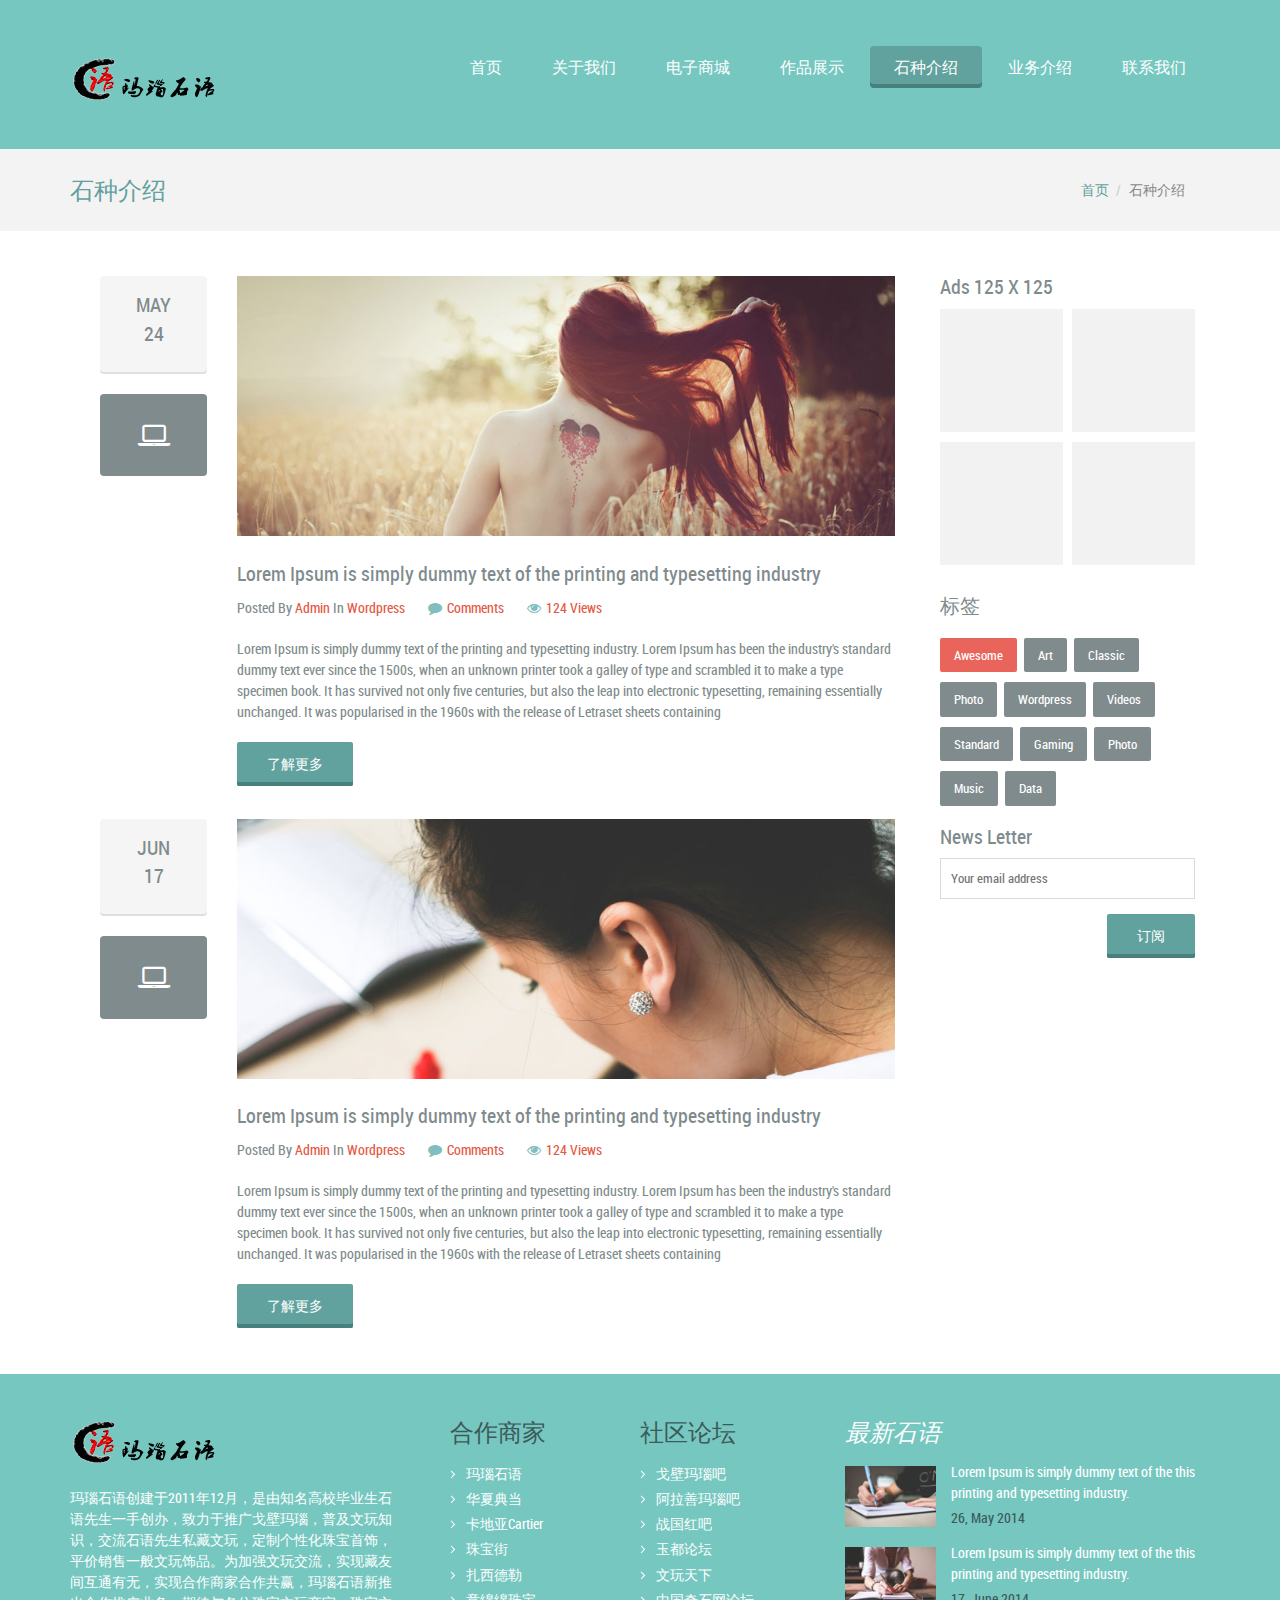
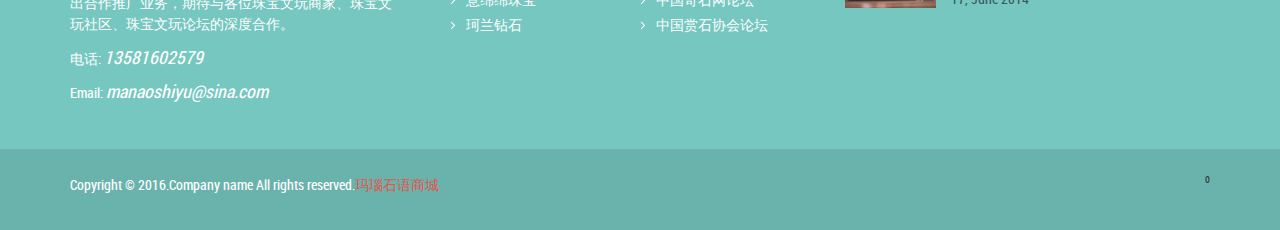
<file: blog.html>
<!DOCTYPE HTML>
<html>
<head>
<title>Blog</title>
<!-- Bootstrap -->
<link href="css/bootstrap.min.css" rel='stylesheet' type='text/css' />
<link href="css/bootstrap.css" rel='stylesheet' type='text/css' />
<meta name="viewport" content="width=device-width, initial-scale=1">
<meta http-equiv="content-type" content="text/html;charset=utf-8">
<script type="application/x-javascript"> addEventListener("load", function() { setTimeout(hideURLbar, 0); }, false); function hideURLbar(){ window.scrollTo(0,1); } </script>
<link href="css/blue.css" rel="stylesheet" type="text/css" media="all" />
<!----font-Awesome----->
   	<link rel="stylesheet" href="fonts/css/font-awesome.min.css">
<!----font-Awesome----->
<!-- start plugins -->
<script type="text/javascript" src="js/jquery.min.js"></script>
<script src="js/menu.js" type="text/javascript"></script>
</head>
<body>
<div class="header_bg">
<div class="container">
	<div class="header">
		<div class="logo">
			<a href="index.html"><img src="images/logo.png" alt=""/></a>
		</div>
		<div class="h_menu">
		<a id="touch-menu" class="mobile-menu" href="#">Menu</a>
		<nav>
		<ul class="menu list-unstyled">
			<li><a href="index.html">首页</a></li>
			<li><a href="about.html">关于我们</a></li>
			<li><a target="_blank" href="https://manaoshiyu.taobao.com/">电子商城</a></li>
			<li><a href="portfolio.html">作品展示</a>
			<ul class="sub-menu list-unstyled">
				<li><a href="portfolio.html">Portfolio Page</a></li>
				<li><a href="portfolio.html">Portfolio Page</a></li>
				<li><a href="portfolio.html">Portfolio Page</a>
					<ul class="list-unstyled">
						<li><a href="portfolio.html">Sub-Menu 1</a></li>
						<li><a href="portfolio.html">Sub-Menu 2</a></li>
						<li><a href="portfolio.html">Sub-Menu 3</a></li>
					</ul>
				</li>
			</ul>
			</li>
			<li class="activate"><a href="blog.html">石种介绍</a></li>
			<li><a href="feature.html">业务介绍</a></li>
			<li><a href="contact.html">联系我们</a></li>
		</ul>
		</nav>
		</div>
		<div class="clearfix"></div>
	</div>
</div>
</div>
<div class="main_bg"><!-- start main -->
<div class="container">
	<div class="main_grid1">
		<h3 class="style pull-left">石种介绍</h3>
		<ol class="breadcrumb pull-right">
		  <li><a href="index.html">首页</a></li>
		  <li class="active">石种介绍</li>
		</ol>
		<div class="clearfix"></div>
	</div>
</div>
</div>
<div class="main_btm1"><!-- start main_btm -->
<div class="container">
	<div class="blog"><!-- start blog -->
			<div class="blog_main col-md-9">
				<div class="blog_list">
					<div class="col-md-2 blog_date">
						<span class="date">may <p>24<p></p></span>
						<span class="icon_date"><i class="fa fa-laptop"></i> </span>
					</div>
					<div class="col-md-10 blog_left">
						<a href="single-page.html"><img src="images/blog-pic1.jpg" alt="" class="img-responsive"/></a>
						<h4><a href="single-page.html">Lorem Ipsum is simply dummy text of the printing and typesetting industry </a></h4>
						<span>posted by <a href="#">Admin</a> in <a href="#">Wordpress</a> <a class="left" href="#"><i class="fa fa-comment"></i>Comments</a> <a class="left" href="#"><i class="fa fa-eye"></i>124 views</a></span>
						<p class="para">Lorem Ipsum is simply dummy text of the printing and typesetting industry. Lorem Ipsum has been the industry's standard dummy text ever since the 1500s, when an unknown printer took a galley of type and scrambled it to make a type specimen book. It has survived not only five centuries, but also the leap into electronic typesetting, remaining essentially unchanged. It was popularised in the 1960s with the release of Letraset sheets containing</p>
						<div class="read_btn">
							<a href="single-page.html"><button class="btn">了解更多</button></a>
						</div>
					</div>
					<div class="clearfix"></div>
				</div>
				<div class="blog_list">
					<div class="col-md-2 blog_date">
						<span class="date">Jun <p>17<p></p></span>
						<span class="icon_date"><i class="fa fa-laptop"></i> </span>
					</div>
					<div class="col-md-10 blog_left">
						<a href="single-page.html"><img src="images/blog-pic2.jpg" alt="" class="img-responsive"/></a>
						<h4><a href="single-page.html">Lorem Ipsum is simply dummy text of the printing and typesetting industry </a></h4>
						<span>posted by <a href="#">Admin</a> in <a href="#">Wordpress</a> <a class="left" href="#"><i class="fa fa-comment"></i>Comments</a> <a class="left" href="#"><i class="fa fa-eye"></i>124 views</a></span>
						<p class="para">Lorem Ipsum is simply dummy text of the printing and typesetting industry. Lorem Ipsum has been the industry's standard dummy text ever since the 1500s, when an unknown printer took a galley of type and scrambled it to make a type specimen book. It has survived not only five centuries, but also the leap into electronic typesetting, remaining essentially unchanged. It was popularised in the 1960s with the release of Letraset sheets containing</p>
						<div class="read_btn">
							<a href="single-page.html"><button class="btn">了解更多</button></a>
						</div>
					</div>
					<div class="clearfix"></div>
				</div>
				<div class="clearfix"></div>
			</div>
			<div class="col-md-3 blog_right">
				<h4>Ads 125 x 125</h4>
				<ul class="ads_nav list-unstyled">
					<li><a href="#"><img src="images/ads_pic.jpg" alt=""> </a></li>
					<li><a href="#"><img src="images/ads_pic.jpg" alt=""> </a></li>
					<li><a href="#"><img src="images/ads_pic.jpg" alt=""> </a></li>
					<li><a href="#"><img src="images/ads_pic.jpg" alt=""> </a></li>
					<div class="clearfix"></div>
				</ul>
				<ul class="tag_nav list-unstyled">
					<h4>标签</h4>
						<li class="active"><a href="#">awesome</a></li>
						<li><a href="#">art</a></li>
						<li><a href="#">classic</a></li>
						<li><a href="#">photo</a></li>
						<li><a href="#">wordpress</a></li>
						<li><a href="#">videos</a></li>
						<li><a href="#">standard</a></li>
						<li><a href="#">gaming</a></li>
						<li><a href="#">photo</a></li>
						<li><a href="#">music</a></li>
						<li><a href="#">data</a></li>
						<div class="clearfix"></div>
				</ul>
				<div class="news_letter">
					<h4>news letter</h4>
						<form>
							<input type="text" placeholder="Your email address">
							<input type="submit" value="订阅">
						</form>
				</div>
			</div>
			<div class="clearfix"></div>
	</div><!-- end blog -->
</div>
</div>
<div class="footer_bg"><!-- start footer -->
<div class="container">
	<div class="footer">
		<div class="col-md-4 footer1_of_3">
			<div class="f_logo">
				<a href="index.html"><img src="images/logo.png" alt=""/></a>
			</div>		
			<p class="f_para">玛瑙石语创建于2011年12月，是由知名高校毕业生石语先生一手创办，致力于推广戈壁玛瑙，普及文玩知识，交流石语先生私藏文玩，定制个性化珠宝首饰，平价销售一般文玩饰品。为加强文玩交流，实现藏友间互通有无，实现合作商家合作共赢，玛瑙石语新推出合作推广业务，期待与各位珠宝文玩商家、珠宝文玩社区、珠宝文玩论坛的深度合作。</p>
			<p>电话:&nbsp;<span>13581602579</span></p>
			<span class="">Email:&nbsp;<a href="mailto:manaoshiyu@sina.com">manaoshiyu@sina.com</a></span>
		</div>
		<div class="col-md-2 footer1_of_3">
			<h4>合作商家</h4>
			<ul class="list-unstyled f_list">
				<li><a target="_blank" href="http://www.manaoshiyu.com/">玛瑙石语</a></li>
				<li><a target="_blank" href="http://www.huaxiapawn.com/">华夏典当</a></li>
				<li><a target="_blank" href="http://www.cartier.cn/zh-cn/home/homepage.html?origin=Header/">卡地亚Cartier</a></li>
				<li><a target="_blank" href="http://www.zhubaojie.com/">珠宝街</a></li>
				<li><a target="_blank" href="http://www.zxdl369.com/zhuanti/">扎西德勒</a></li>
				<li><a target="_blank" href="http://www.yimianmian.com/">意绵绵珠宝</a></li>
				<li><a target="_blank" href="http://www.kela.cn/">珂兰钻石</a></li>
			</ul>
		</div>
		<div class="col-md-2 footer1_of_3">
			<h4>社区论坛</h4>
			<ul class="list-unstyled f_list">
				<li><a target="_blank" href="http://tieba.baidu.com/f?kw=%E6%88%88%E5%A3%81%E7%8E%9B%E7%91%99&ie=utf-8">戈壁玛瑙吧</a></li>
				<li><a target="_blank" href="http://tieba.baidu.com/f?ie=utf-8&kw=%E9%98%BF%E6%8B%89%E5%96%84%E7%8E%9B%E7%91%99&fr=search">阿拉善玛瑙吧</a></li>
				<li><a target="_blank" href="http://tieba.baidu.com/f?kw=%D5%BD%B9%FA%BA%EC">战国红吧</a></li>
				<li><a target="_blank" href="http://bbs.yumaoyi.com/portal.php">玉都论坛</a></li>
				<li><a target="_blank" href="http://www.wwtx.cn/">文玩天下</a></li>
				<li><a target="_blank" href="http://bbs.qsw.cn/">中国奇石网论坛</a></li>
				<li><a target="_blank" href="http://bbs.gss.org.cn/">中国赏石协会论坛</a></li>
			</ul>
		</div>
		<div class="col-md-4 footer_of_3">
			<h4>最新石语</span></h4>
			<div class="blog_list">
				<div class="col-md-3 f_pic">
					<a href="blog.html"><img src="images/blog_pic1.jpg" alt="" class="img-responsive"/></a>	
				</div>
				<div class="col-md-9 f_text">
					<a href="blog.html"><p>Lorem Ipsum is simply dummy text of the this printing and typesetting industry.</p></a>
					<span>26, may 2014</span>
				</div>
				<div class="clearfix"></div>
			</div>
			<div class="blog_list">
				<div class="col-md-3 f_pic">
					<a href="blog.html"><img src="images/blog_pic2.jpg" alt="" class="img-responsive"/></a>
				</div>
				<div class="col-md-9 f_text">
					<a href="blog.html"><p>Lorem Ipsum is simply dummy text of the this printing and typesetting industry.</p></a>
					<span>17, June 2014</span>
				</div>
				<div class="clearfix"></div>
			</div>
		</div>
		<div class="clearfix"></div>
	</div>
</div>
</div>
<div class="footer1_bg"><!-- start footer1 -->
<div class="container">
	<div class="footer1">
		<div class="copy pull-left">
			<p class="link">Copyright &copy; 2016.Company name All rights reserved.<a target="_blank" href="https://manaoshiyu.taobao.com/">玛瑙石语商城</a></p>
		</div>
		<div class="soc_icons pull-right">
			<ul class="list-unstyled text-center">
				<div class="bshare-custom icon-medium-plus"><a title="分享到QQ空间" class="bshare-qzone"></a><a title="分享到新浪微博" class="bshare-sinaminiblog"></a><a title="分享到人人网" class="bshare-renren"></a><a title="分享到腾讯微博" class="bshare-qqmb"></a><a title="分享到网易微博" class="bshare-neteasemb"></a><a title="更多平台" class="bshare-more bshare-more-icon more-style-addthis"></a><span class="BSHARE_COUNT bshare-share-count">0</span></div><script type="text/javascript" charset="utf-8" src="http://static.bshare.cn/b/buttonLite.js#style=-1&amp;uuid=&amp;pophcol=2&amp;lang=zh"></script><script type="text/javascript" charset="utf-8" src="http://static.bshare.cn/b/bshareC0.js"></script>
			</ul>
		</div>
		<div class="clearfix"></div>
	</div>
</div>
</div>

</body>
</html>
</file>
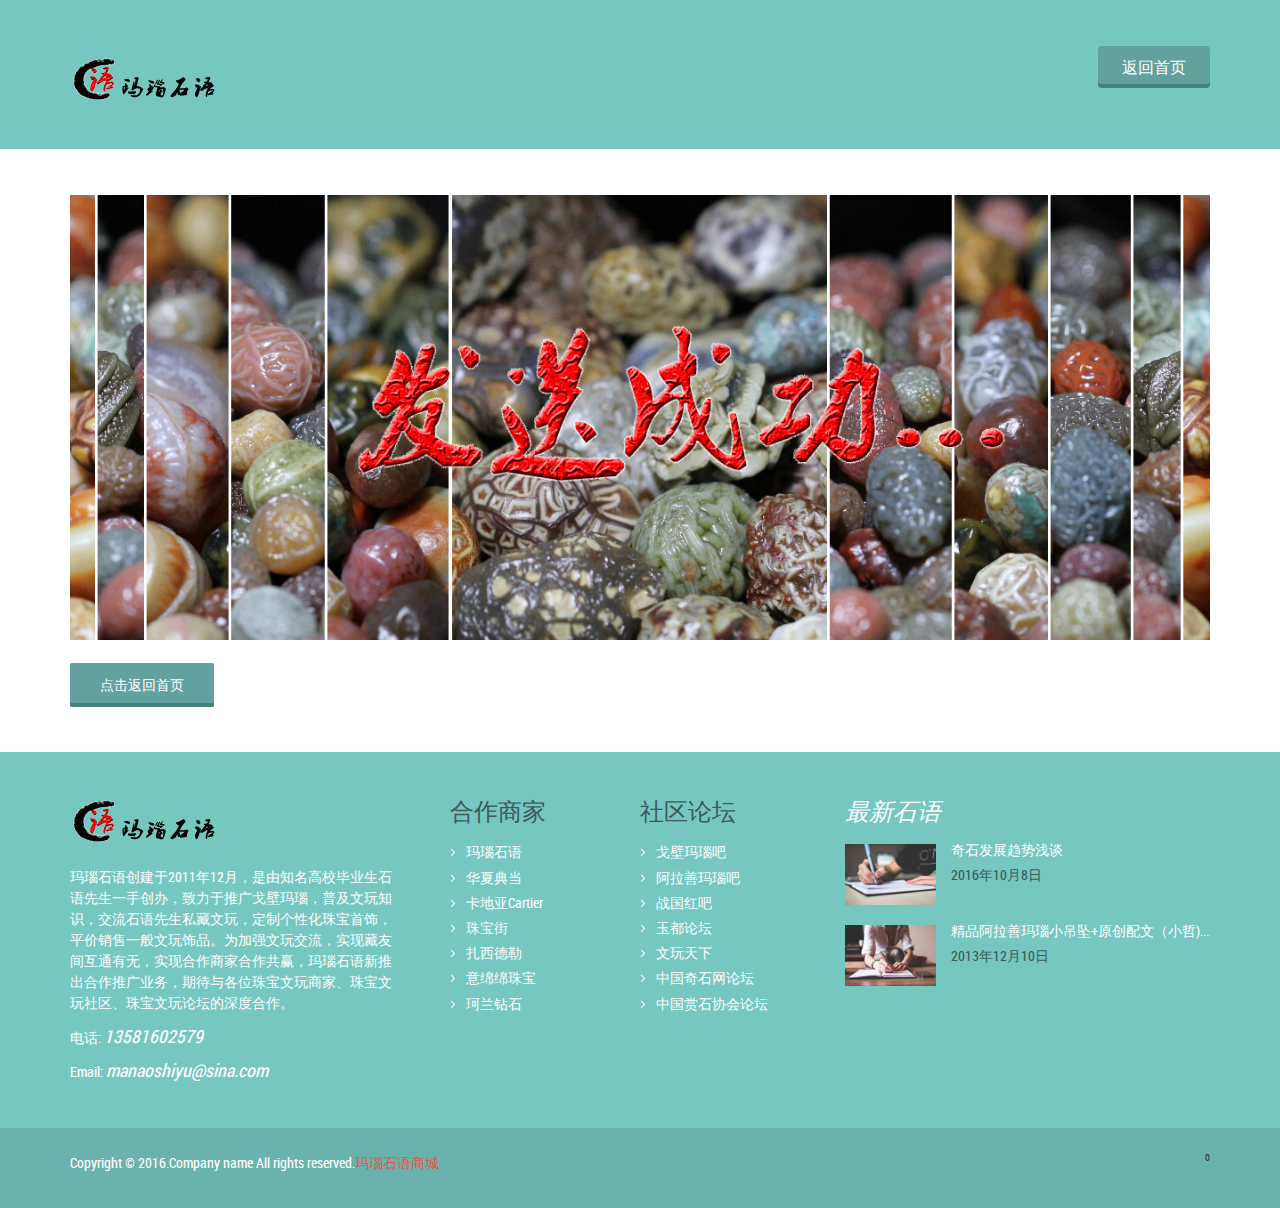
<file: contact-post.html>
<!DOCTYPE HTML>
<html>
<head>
<title>Single-Page</title>
<!-- Bootstrap -->
<link href="css/bootstrap.min.css" rel='stylesheet' type='text/css' />
<link href="css/bootstrap.css" rel='stylesheet' type='text/css' />
<meta name="viewport" content="width=device-width, initial-scale=1">
<meta http-equiv="content-type" content="text/html;charset=utf-8">
<script type="application/x-javascript"> addEventListener("load", function() { setTimeout(hideURLbar, 0); }, false); function hideURLbar(){ window.scrollTo(0,1); } </script>
<link href="css/blue.css" rel="stylesheet" type="text/css" media="all" />
<!----font-Awesome----->
   	<link rel="stylesheet" href="fonts/css/font-awesome.min.css">
<!----font-Awesome----->
<!-- start plugins -->
<script type="text/javascript" src="js/jquery.min.js"></script>
<script src="js/menu.js" type="text/javascript"></script>
</head>
<body>
<div class="header_bg">
<div class="container">
	<div class="header">
		<div class="logo">
			<a href="index.html"><img src="images/logo.png" alt=""/></a>
		</div>
		<div class="h_menu">
		<a id="touch-menu" class="mobile-menu" href="#">菜单</a>
		<nav>
		<ul class="menu list-unstyled">
			<li class="activate"><a href="index.html">返回首页</a></li>
		</ul>
		</nav>
		</div>
		<div class="clearfix"></div>
	</div>
</div>

</div>
<div class="main_btm1"><!-- start main_btm -->
<div class="container">
		<div class="details">
			<a href="index.html"><img src="images/det_pic.jpg" alt="" class="img-responsive"/></a>
			<a href="index.html" class="btn">点击返回首页</a>
		</div>
</div>
</div>
<div class="footer_bg"><!-- start footer -->
<div class="container">
	<div class="footer">
		<div class="col-md-4 footer1_of_3">
			<div class="f_logo">
				<a href="index.html"><img src="images/logo.png" alt=""/></a>
			</div>		
			<p class="f_para">玛瑙石语创建于2011年12月，是由知名高校毕业生石语先生一手创办，致力于推广戈壁玛瑙，普及文玩知识，交流石语先生私藏文玩，定制个性化珠宝首饰，平价销售一般文玩饰品。为加强文玩交流，实现藏友间互通有无，实现合作商家合作共赢，玛瑙石语新推出合作推广业务，期待与各位珠宝文玩商家、珠宝文玩社区、珠宝文玩论坛的深度合作。</p>
			<p>电话:&nbsp;<span>13581602579</span></p>
			<span class="">Email:&nbsp;<a href="mailto:manaoshiyu@sina.com">manaoshiyu@sina.com</a></span>
		</div>
		<div class="col-md-2 footer1_of_3">
			<h4>合作商家</h4>
			<ul class="list-unstyled f_list">
				<li><a target="_blank" href="http://www.manaoshiyu.com/">玛瑙石语</a></li>
				<li><a target="_blank" href="http://www.huaxiapawn.com/">华夏典当</a></li>
				<li><a target="_blank" href="http://www.cartier.cn/zh-cn/home/homepage.html?origin=Header/">卡地亚Cartier</a></li>
				<li><a target="_blank" href="http://www.zhubaojie.com/">珠宝街</a></li>
				<li><a target="_blank" href="http://www.zxdl369.com/zhuanti/">扎西德勒</a></li>
				<li><a target="_blank" href="http://www.yimianmian.com/">意绵绵珠宝</a></li>
				<li><a target="_blank" href="http://www.kela.cn/">珂兰钻石</a></li>
			</ul>
		</div>
		<div class="col-md-2 footer1_of_3">
			<h4>社区论坛</h4>
			<ul class="list-unstyled f_list">
				<li><a target="_blank" href="http://tieba.baidu.com/f?kw=%E6%88%88%E5%A3%81%E7%8E%9B%E7%91%99&ie=utf-8">戈壁玛瑙吧</a></li>
				<li><a target="_blank" href="http://tieba.baidu.com/f?ie=utf-8&kw=%E9%98%BF%E6%8B%89%E5%96%84%E7%8E%9B%E7%91%99&fr=search">阿拉善玛瑙吧</a></li>
				<li><a target="_blank" href="http://tieba.baidu.com/f?kw=%D5%BD%B9%FA%BA%EC">战国红吧</a></li>
				<li><a target="_blank" href="http://bbs.yumaoyi.com/portal.php">玉都论坛</a></li>
				<li><a target="_blank" href="http://www.wwtx.cn/">文玩天下</a></li>
				<li><a target="_blank" href="http://bbs.qsw.cn/">中国奇石网论坛</a></li>
				<li><a target="_blank" href="http://bbs.gss.org.cn/">中国赏石协会论坛</a></li>
			</ul>
		</div>
		<div class="col-md-4 footer_of_3">
			<h4>最新石语</span></h4>
			<div class="blog_list">
				<div class="col-md-3 f_pic">
					<a href="blog.html"><img src="images/blog_pic1.jpg" alt="" class="img-responsive"/></a>	
								</div>
				<div class="col-md-9 f_text">
					<a target="_blank" href="http://blog.sina.com.cn/s/blog_e4e33a6e0102wvcy.html"><p>奇石发展趋势浅谈</p></a>
					<span>2016年10月8日</span>
				</div>
				<div class="clearfix"></div>
			</div>
			<div class="blog_list">
				<div class="col-md-3 f_pic">
					<a href="blog.html"><img src="images/blog_pic2.jpg" alt="" class="img-responsive"/></a>
				</div>
				<div class="col-md-9 f_text">
					<a target="_blank" href="http://blog.sina.com.cn/s/blog_e4e33a6e0101ev43.html"><p>精品阿拉善玛瑙小吊坠+原创配文（小哲)...</p></a>
					<span>2013年12月10日</span>
				</div>
				<div class="clearfix"></div>
			</div>
		</div>
		<div class="clearfix"></div>
	</div>
</div>
</div>
<div class="footer1_bg"><!-- start footer1 -->
<div class="container">
	<div class="footer1">
		<div class="copy pull-left">
			<p class="link">Copyright &copy; 2016.Company name All rights reserved.<a target="_blank" href="https://manaoshiyu.taobao.com/">玛瑙石语商城</a></p>
		</div>
		<div class="soc_icons pull-right">
			<ul class="list-unstyled text-center">
				<div class="bshare-custom icon-medium-plus"><a title="分享到QQ空间" class="bshare-qzone"></a><a title="分享到新浪微博" class="bshare-sinaminiblog"></a><a title="分享到人人网" class="bshare-renren"></a><a title="分享到腾讯微博" class="bshare-qqmb"></a><a title="分享到网易微博" class="bshare-neteasemb"></a><a title="更多平台" class="bshare-more bshare-more-icon more-style-addthis"></a><span class="BSHARE_COUNT bshare-share-count">0</span></div><script type="text/javascript" charset="utf-8" src="http://static.bshare.cn/b/buttonLite.js#style=-1&amp;uuid=&amp;pophcol=2&amp;lang=zh"></script><script type="text/javascript" charset="utf-8" src="http://static.bshare.cn/b/bshareC0.js"></script>
			</ul>
		</div>
		<div class="clearfix"></div>
	</div>
</div>
</div>

</body>
</html>
</file>
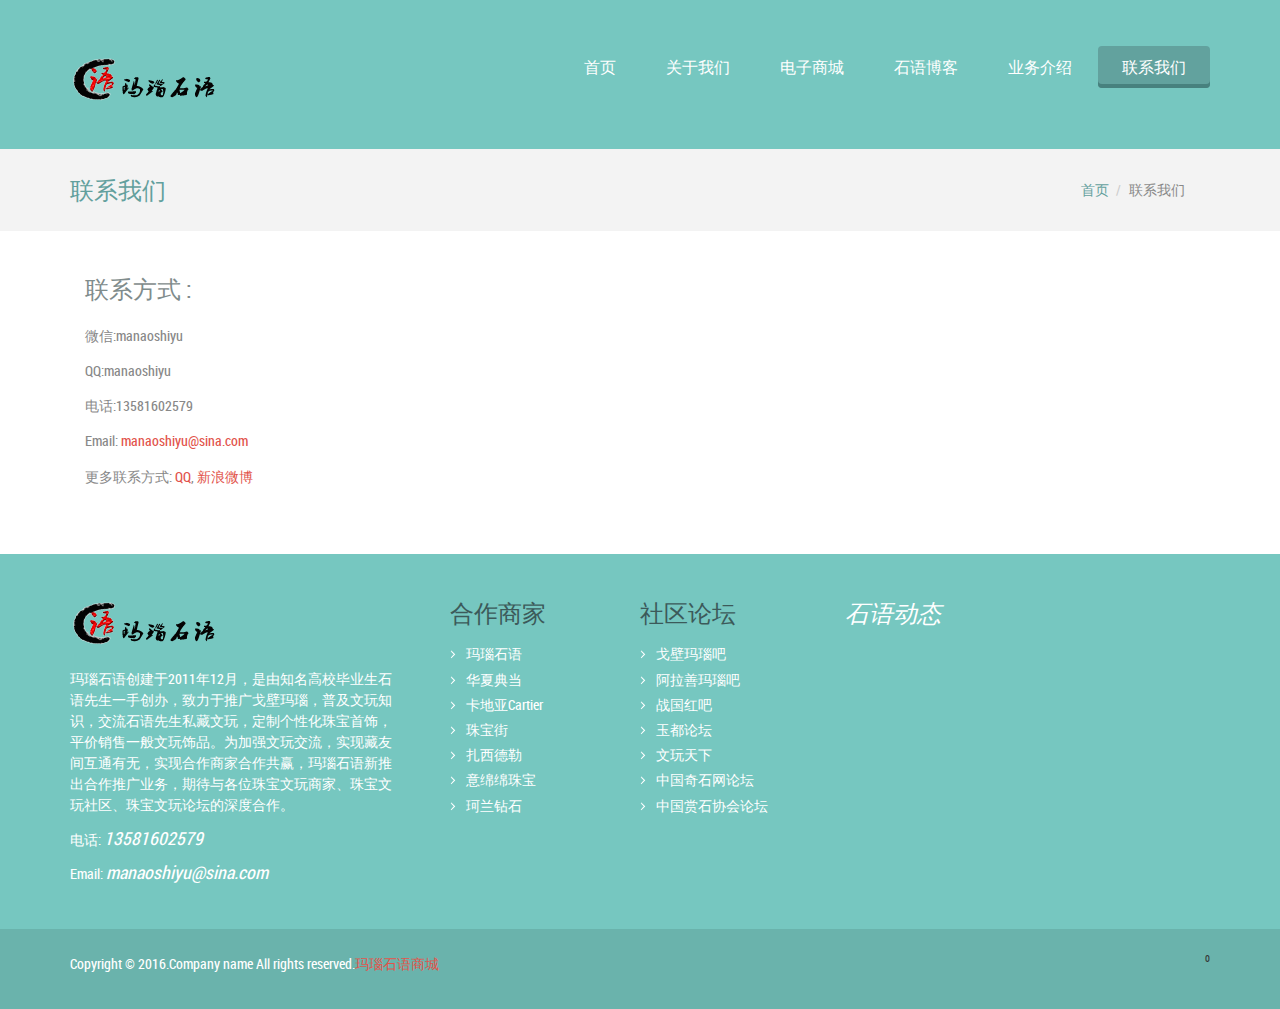
<file: contact.html>
<!DOCTYPE HTML>
<html xmlns:wb="http://open.weibo.com/wb">
<head>
<script src="http://tjs.sjs.sinajs.cn/open/api/js/wb.js?appkey=appkey" type="text/javascript" charset="utf-8"></script>
<meta property="wb:webmaster" content="b3fe285b915f0f14" />
<title>Contact</title>
<!-- Bootstrap -->
<link href="css/bootstrap.min.css" rel='stylesheet' type='text/css' />
<link href="css/bootstrap.css" rel='stylesheet' type='text/css' />
<meta name="viewport" content="width=device-width, initial-scale=1">
<meta http-equiv="content-type" content="text/html;charset=utf-8">
<script type="application/x-javascript"> addEventListener("load", function() { setTimeout(hideURLbar, 0); }, false); function hideURLbar(){ window.scrollTo(0,1); } </script>
<link href="css/blue.css" rel="stylesheet" type="text/css" media="all" />
<!----font-Awesome----->
   	<link rel="stylesheet" href="fonts/css/font-awesome.min.css">
<!----font-Awesome----->
<!-- start plugins -->
<script type="text/javascript" src="js/jquery.min.js"></script>
<script src="js/menu.js" type="text/javascript"></script>
</head>
<body>
<div class="header_bg">
<div class="container">
	<div class="header">
		<div class="logo">
			<a href="index.html"><img src="images/logo.png" alt=""/></a>
		</div>
		<div class="h_menu">
		<a id="touch-menu" class="mobile-menu" href="#">菜单</a>
		<nav>
		<ul class="menu list-unstyled">
			<li><a href="index.html">首页</a></li>
			<li><a href="about.html">关于我们</a></li>
			<li><a target="_blank" href="https://manaoshiyu.taobao.com/">电子商城</a></li>
			<!--
			<li><a href="portfolio.html">作品展示</a>
			<ul class="sub-menu list-unstyled">
				<li><a href="portfolio.html">Portfolio Page</a></li>
				<li><a href="portfolio.html">Portfolio Page</a></li>
				<li><a href="portfolio.html">Portfolio Page</a>
					<ul class="list-unstyled">
						<li><a href="portfolio.html">Sub-Menu 1</a></li>
						<li><a href="portfolio.html">Sub-Menu 2</a></li>
						<li><a href="portfolio.html">Sub-Menu 3</a></li>
					</ul>
				</li>
			</ul>
			</li>
			-->
			<li><a target="_blank" href="http://blog.sina.com.cn/manaoshiyu">石语博客</a></li>
			<li><a href="feature.html">业务介绍</a></li>
			<li  class="activate"><a href="contact.html">联系我们</a></li>
		</ul>
		</nav>
		</div>
		<div class="clearfix"></div>
	</div>
</div>
</div>
<div class="main_bg"><!-- start main -->
<div class="container">
	<div class="main_grid1">
		<h3 class="style pull-left">联系我们</h3>
		<ol class="breadcrumb pull-right">
		  <li><a href="index.html">首页</a></li>
		  <li class="active">联系我们</li>
		</ol>
		<div class="clearfix"></div>
	</div>
</div>
</div>
<div class="main_btm1"><!-- start main_btm -->
<div class="container">
		<div class="contact_main">
			    <div class="col-md-4 company_ad">
				    <h2>联系方式  :</h2>
      				<address>
      				    <p>微信:manaoshiyu</p>
      				    <p>QQ:manaoshiyu</p>
				   		<p>电话:13581602579</p>
				 	 	<p>Email: <a href="mailto:manaoshiyu@sina.com">manaoshiyu@sina.com</a></p>
				   		<p>更多联系方式: <a href="#">QQ</a>, <a target="_blank" href="http://blog.sina.com.cn/manaoshiyu">新浪微博</a></p>
				   	</address>
				</div>
				<div class="col-md-8">
				  <div class="contact-form">
				  <wb:comments url="http://open.weibo.com/widget/comments.php" border="y" brandline="y" width="auto" ></wb:comments>
				  	<!-- <h2>联系我们</h2>
						<form>
							<input type="text" value="姓名 (必填的)" onfocus="this.value = '';" onblur="if (this.value == '') {this.value = '姓名 (必须的)';}">
							<input type="text" value="Email (必填的)" onfocus="this.value = '';" onblur="if (this.value == '') {this.value = 'Email (必须的)';}">
							<input type="text" value="标题" onfocus="this.value = '';" onblur="if (this.value == '') {this.value = '标题';}">
							<textarea onfocus="if(this.value == '您的消息....') this.value='';" onblur="if(this.value == '') this.value='您的消息....;" >您的消息....</textarea>
							<span><a class="btn btn-2b" href="contact-post.html">发给我们</a>
						</form> -->
				    </div>
  			</div>		
  			<div class="clearfix"></div>		
		</div>
	</div>
</div>
</div>
<div class="footer_bg"><!-- start footer -->
<div class="container">
	<div class="footer">
		<div class="col-md-4 footer1_of_3">
			<div class="f_logo">
				<a href="index.html"><img src="images/logo.png" alt=""/></a>
			</div>		
			<p class="f_para">玛瑙石语创建于2011年12月，是由知名高校毕业生石语先生一手创办，致力于推广戈壁玛瑙，普及文玩知识，交流石语先生私藏文玩，定制个性化珠宝首饰，平价销售一般文玩饰品。为加强文玩交流，实现藏友间互通有无，实现合作商家合作共赢，玛瑙石语新推出合作推广业务，期待与各位珠宝文玩商家、珠宝文玩社区、珠宝文玩论坛的深度合作。</p>
			<p>电话:&nbsp;<span>13581602579</span></p>
			<span class="">Email:&nbsp;<a href="mailto:manaoshiyu@sina.com">manaoshiyu@sina.com</a></span>
		</div>
		<div class="col-md-2 footer1_of_3">
			<h4>合作商家</h4>
			<ul class="list-unstyled f_list">
				<li><a target="_blank" href="http://www.manaoshiyu.com/">玛瑙石语</a></li>
				<li><a target="_blank" href="http://www.huaxiapawn.com/">华夏典当</a></li>
				<li><a target="_blank" href="http://www.cartier.cn/zh-cn/home/homepage.html?origin=Header/">卡地亚Cartier</a></li>
				<li><a target="_blank" href="http://www.zhubaojie.com/">珠宝街</a></li>
				<li><a target="_blank" href="http://www.zxdl369.com/zhuanti/">扎西德勒</a></li>
				<li><a target="_blank" href="http://www.yimianmian.com/">意绵绵珠宝</a></li>
				<li><a target="_blank" href="http://www.kela.cn/">珂兰钻石</a></li>
			</ul>
		</div>
		<div class="col-md-2 footer1_of_3">
			<h4>社区论坛</h4>
			<ul class="list-unstyled f_list">
				<li><a target="_blank" href="http://tieba.baidu.com/f?kw=%E6%88%88%E5%A3%81%E7%8E%9B%E7%91%99&ie=utf-8">戈壁玛瑙吧</a></li>
				<li><a target="_blank" href="http://tieba.baidu.com/f?ie=utf-8&kw=%E9%98%BF%E6%8B%89%E5%96%84%E7%8E%9B%E7%91%99&fr=search">阿拉善玛瑙吧</a></li>
				<li><a target="_blank" href="http://tieba.baidu.com/f?kw=%D5%BD%B9%FA%BA%EC">战国红吧</a></li>
				<li><a target="_blank" href="http://bbs.yumaoyi.com/portal.php">玉都论坛</a></li>
				<li><a target="_blank" href="http://www.wwtx.cn/">文玩天下</a></li>
				<li><a target="_blank" href="http://bbs.qsw.cn/">中国奇石网论坛</a></li>
				<li><a target="_blank" href="http://bbs.gss.org.cn/">中国赏石协会论坛</a></li>
			</ul>
		</div>
		<div class="col-md-4 footer_of_3">
			<h4>石语动态</span></h4>	
			<div class="blog_list">
			 <iframe width="380" height="284" class="share_self"  frameborder="0" scrolling="no" src="http://widget.weibo.com/weiboshow/index.php?language=&width=380&height=284&fansRow=2&ptype=1&speed=0&skin=5&isTitle=0&noborder=1&isWeibo=1&isFans=0&uid=3840096878&verifier=84815fce&colors=76C7C0,76C7C0,666666,0082cb,ecfbfd&dpc=1"></iframe>
			<!-- <div class="blog_list">
				<div class="col-md-3 f_pic">
					<a href="blog.html"><img src="images/blog_pic1.jpg" alt="" class="img-responsive"/></a>	
				</div>
				<div class="col-md-9 f_text">
					<a target="_blank" href="http://blog.sina.com.cn/s/blog_e4e33a6e0102wvcy.html"><p>奇石发展趋势浅谈</p></a>
					<span>2016年10月8日</span>
				</div>
				<div class="clearfix"></div>
			</div>
			<div class="blog_list">
				<div class="col-md-3 f_pic">
					<a href="blog.html"><img src="images/blog_pic2.jpg" alt="" class="img-responsive"/></a>
				</div>
				<div class="col-md-9 f_text">
					<a target="_blank" href="http://blog.sina.com.cn/s/blog_e4e33a6e0101ev43.html"><p>精品阿拉善玛瑙小吊坠+原创配文（小哲)...</p></a>
					<span>2013年12月10日</span>
				</div>
				<div class="clearfix"></div>
			</div> -->
		</div>
		<div class="clearfix"></div>
	</div>
</div>
</div>
<div class="footer1_bg"><!-- start footer1 -->
<div class="container">
	<div class="footer1">
		<div class="copy pull-left">
			<p class="link">Copyright &copy; 2016.Company name All rights reserved.<a target="_blank" href="https://manaoshiyu.taobao.com/">玛瑙石语商城</a></p>
		</div>
		<div class="soc_icons pull-right">
			<ul class="list-unstyled text-center">
				<div class="bshare-custom icon-medium-plus"><a title="分享到QQ空间" class="bshare-qzone"></a><a title="分享到新浪微博" class="bshare-sinaminiblog"></a><a title="分享到人人网" class="bshare-renren"></a><a title="分享到腾讯微博" class="bshare-qqmb"></a><a title="分享到网易微博" class="bshare-neteasemb"></a><a title="更多平台" class="bshare-more bshare-more-icon more-style-addthis"></a><span class="BSHARE_COUNT bshare-share-count">0</span></div><script type="text/javascript" charset="utf-8" src="http://static.bshare.cn/b/buttonLite.js#style=-1&amp;uuid=&amp;pophcol=2&amp;lang=zh"></script><script type="text/javascript" charset="utf-8" src="http://static.bshare.cn/b/bshareC0.js"></script>
			</ul>
		</div>
		<div class="clearfix"></div>
	</div>
</div>
</div>

</body>
</html>
</file>
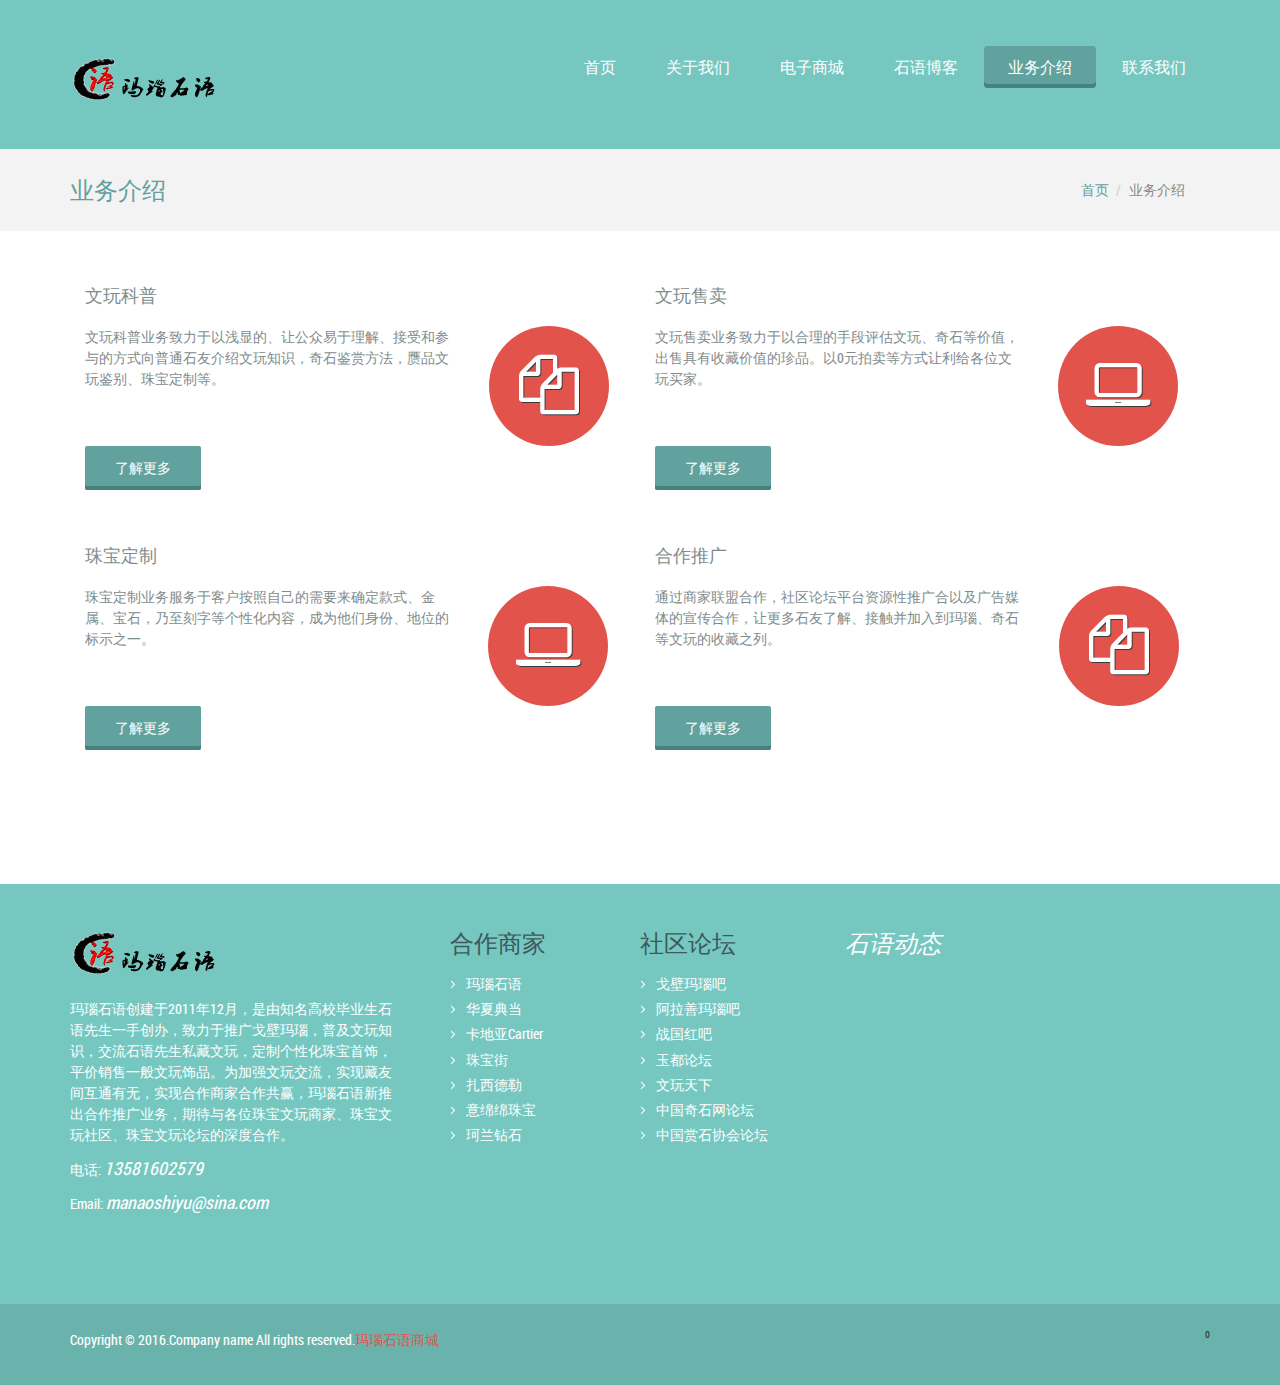
<file: feature.html>
<!DOCTYPE HTML>
<html>
<head>
<title>Features</title>
<!-- Bootstrap -->
<link href="css/bootstrap.min.css" rel='stylesheet' type='text/css' />
<link href="css/bootstrap.css" rel='stylesheet' type='text/css' />
<meta name="viewport" content="width=device-width, initial-scale=1">
<meta http-equiv="content-type" content="text/html;charset=utf-8">
<script type="application/x-javascript"> addEventListener("load", function() { setTimeout(hideURLbar, 0); }, false); function hideURLbar(){ window.scrollTo(0,1); } </script>
<link href="css/blue.css" rel="stylesheet" type="text/css" media="all" />
<!----font-Awesome----->
   	<link rel="stylesheet" href="fonts/css/font-awesome.min.css">
<!----font-Awesome----->
<!-- start plugins -->
<script type="text/javascript" src="js/jquery.min.js"></script>
<script src="js/menu.js" type="text/javascript"></script>
</head>
<body>
<div class="header_bg">
<div class="container">
	<div class="header">
		<div class="logo">
			<a href="index.html"><img src="images/logo.png" alt=""/></a>
		</div>
		<div class="h_menu">
		<a id="touch-menu" class="mobile-menu" href="#">菜单</a>
		<nav>
		<ul class="menu list-unstyled">
			<li><a href="index.html">首页</a></li>
			<li><a href="about.html">关于我们</a></li>
			<li><a target="_blank" href="https://manaoshiyu.taobao.com/">电子商城</a></li>
			<!--
			<li><a href="portfolio.html">作品展示</a>
			<ul class="sub-menu list-unstyled">
				<li><a href="portfolio.html">Portfolio Page</a></li>
				<li><a href="portfolio.html">Portfolio Page</a></li>
				<li><a href="portfolio.html">Portfolio Page</a>
					<ul class="list-unstyled">
						<li><a href="portfolio.html">Sub-Menu 1</a></li>
						<li><a href="portfolio.html">Sub-Menu 2</a></li>
						<li><a href="portfolio.html">Sub-Menu 3</a></li>
					</ul>
				</li>
			</ul>
			</li>
			-->
			<li><a target="_blank" href="http://blog.sina.com.cn/manaoshiyu">石语博客</a></li>
			<li class="activate"><a href="feature.html">业务介绍</a></li>
			<li><a href="contact.html">联系我们</a></li>
		</ul>
		</nav>
		</div>
		<div class="clearfix"></div>
	</div>
</div>
</div>
<div class="main_bg"><!-- start main -->
<div class="container">
	<div class="main_grid1">
		<h3 class="style pull-left">业务介绍</h3>
		<ol class="breadcrumb pull-right">
		  <li><a href="index.html">首页</a></li>
		  <li class="active">业务介绍</li>
		</ol>
		<div class="clearfix"></div>
	</div>
</div>
</div>
<div class="main_btm1"><!-- start main_btm -->
<div class="container">
	<div class="technology">
		<div class="technology_main">
			<div class="technology_list col-md-6">
				<h4>文玩科普</h4>
				<div class="tech_para">
					<p class="para">文玩科普业务致力于以浅显的、让公众易于理解、接受和参与的方式向普通石友介绍文玩知识，奇石鉴赏方法，赝品文玩鉴别、珠宝定制等。</p>
				</div>
				<div class="images_1_of_4 bg1 pull-right">
					<span class="bg"><i class="fa fa-files-o"></i> </span>
				</div>
				<div class="clearfix"></div>
				<div class="read_btn">
					<a target="_blank" href="http://blog.sina.com.cn/manaoshiyu" class="btn">了解更多</a>
				</div>	
			</div>
			<div class="technology_list col-md-6">
				<h4>文玩售卖</h4>
				<div class="tech_para">
					<p class="para">文玩售卖业务致力于以合理的手段评估文玩、奇石等价值，出售具有收藏价值的珍品。以0元拍卖等方式让利给各位文玩买家。</p>
				</div>
				<div class="images_1_of_4 bg1">
					<span class="bg"><i class="fa fa-laptop"></i> </span>
				</div>
				<div class="clearfix"></div>
				<div class="read_btn">
					<a target="_blank" target="_blank" href="https://manaoshiyu.taobao.com/" class="btn">了解更多</a>
				</div>	
			</div>
			<div class="clearfix"></div>	
		</div>
		<div class="technology_main">
			<div class="technology_list col-md-6">
				<h4>珠宝定制</h4>
				<div class="tech_para">
					<p class="para">珠宝定制业务服务于客户按照自己的需要来确定款式、金属、宝石，乃至刻字等个性化内容，成为他们身份、地位的标示之一。</p>
				</div>
				<div class="images_1_of_4 bg1">
					<span class="bg"><i class="fa fa-laptop"></i> </span>
				</div>
				<div class="clearfix"></div>
				<div class="read_btn">
					<a target="_blank" target="_blank" href="https://manaoshiyu.taobao.com/" class="btn">了解更多</a>
				</div>	
			</div>
			<div class="technology_list col-md-6">
				<h4>合作推广</h4>
				<div class="tech_para">
					<p class="para">通过商家联盟合作，社区论坛平台资源性推广合以及广告媒体的宣传合作，让更多石友了解、接触并加入到玛瑙、奇石等文玩的收藏之列。</p>
				</div>
				<div class="images_1_of_4 bg1 pull-right">
					<span class="bg"><i class="fa fa-files-o"></i> </span>
				</div>
				<div class="clearfix"></div>
				<div class="read_btn">
					<a href="contact.html" class="btn">了解更多</a>
				</div>	
			</div>
			<div class="clearfix"></div>
		
		</div>
			<ul class="pagination">
			 <!--
			  <li><a href="#">&laquo;</a></li>
			  <li><a href="#">1</a></li>
			  <li><a href="#">2</a></li>
			  <li><a href="#">3</a></li>
			  <li><a href="#">4</a></li>
			  <li><a href="#">5</a></li>
			  <li><a href="#">&raquo;</a></li>
			  -->
			</ul>
		</div>
	</div>
</div>
<div class="footer_bg"><!-- start footer -->
<div class="container">
	<div class="footer">
		<div class="col-md-4 footer1_of_3">
			<div class="f_logo">
				<a href="index.html"><img src="images/logo.png" alt=""/></a>
			</div>		
			<p class="f_para">玛瑙石语创建于2011年12月，是由知名高校毕业生石语先生一手创办，致力于推广戈壁玛瑙，普及文玩知识，交流石语先生私藏文玩，定制个性化珠宝首饰，平价销售一般文玩饰品。为加强文玩交流，实现藏友间互通有无，实现合作商家合作共赢，玛瑙石语新推出合作推广业务，期待与各位珠宝文玩商家、珠宝文玩社区、珠宝文玩论坛的深度合作。</p>
			<p>电话:&nbsp;<span>13581602579</span></p>
			<span class="">Email:&nbsp;<a href="mailto:manaoshiyu@sina.com">manaoshiyu@sina.com</a></span>
		</div>
		<div class="col-md-2 footer1_of_3">
			<h4>合作商家</h4>
			<ul class="list-unstyled f_list">
				<li><a target="_blank" href="http://www.manaoshiyu.com/">玛瑙石语</a></li>
				<li><a target="_blank" href="http://www.huaxiapawn.com/">华夏典当</a></li>
				<li><a target="_blank" href="http://www.cartier.cn/zh-cn/home/homepage.html?origin=Header/">卡地亚Cartier</a></li>
				<li><a target="_blank" href="http://www.zhubaojie.com/">珠宝街</a></li>
				<li><a target="_blank" href="http://www.zxdl369.com/zhuanti/">扎西德勒</a></li>
				<li><a target="_blank" href="http://www.yimianmian.com/">意绵绵珠宝</a></li>
				<li><a target="_blank" href="http://www.kela.cn/">珂兰钻石</a></li>
			</ul>
		</div>
		<div class="col-md-2 footer1_of_3">
			<h4>社区论坛</h4>
			<ul class="list-unstyled f_list">
				<li><a target="_blank" href="http://tieba.baidu.com/f?kw=%E6%88%88%E5%A3%81%E7%8E%9B%E7%91%99&ie=utf-8">戈壁玛瑙吧</a></li>
				<li><a target="_blank" href="http://tieba.baidu.com/f?ie=utf-8&kw=%E9%98%BF%E6%8B%89%E5%96%84%E7%8E%9B%E7%91%99&fr=search">阿拉善玛瑙吧</a></li>
				<li><a target="_blank" href="http://tieba.baidu.com/f?kw=%D5%BD%B9%FA%BA%EC">战国红吧</a></li>
				<li><a target="_blank" href="http://bbs.yumaoyi.com/portal.php">玉都论坛</a></li>
				<li><a target="_blank" href="http://www.wwtx.cn/">文玩天下</a></li>
				<li><a target="_blank" href="http://bbs.qsw.cn/">中国奇石网论坛</a></li>
				<li><a target="_blank" href="http://bbs.gss.org.cn/">中国赏石协会论坛</a></li>
			</ul>
		</div>
		<div class="col-md-4 footer_of_3">
			<h4>石语动态</span></h4>	
			<iframe width="380" height="284" class="share_self"  frameborder="0" scrolling="no" src="http://widget.weibo.com/weiboshow/index.php?language=&width=380&height=284&fansRow=2&ptype=1&speed=0&skin=5&isTitle=0&noborder=1&isWeibo=1&isFans=0&uid=3840096878&verifier=84815fce&colors=76C7C0,76C7C0,666666,0082cb,ecfbfd&dpc=1"></iframe>
			<!-- <div class="blog_list">
				<div class="col-md-3 f_pic">
					<a href="blog.html"><img src="images/blog_pic1.jpg" alt="" class="img-responsive"/></a>	
				</div>
				<div class="col-md-9 f_text">
					<a target="_blank" href="http://blog.sina.com.cn/s/blog_e4e33a6e0102wvcy.html"><p>奇石发展趋势浅谈</p></a>
					<span>2016年10月8日</span>
				</div>
				<div class="clearfix"></div>
			</div>
			<div class="blog_list">
				<div class="col-md-3 f_pic">
					<a href="blog.html"><img src="images/blog_pic2.jpg" alt="" class="img-responsive"/></a>
				</div>
				<div class="col-md-9 f_text">
					<a target="_blank" href="http://blog.sina.com.cn/s/blog_e4e33a6e0101ev43.html"><p>精品阿拉善玛瑙小吊坠+原创配文（小哲)...</p></a>
					<span>2013年12月10日</span>
				</div>
				<div class="clearfix"></div>
			</div> -->
		</div>
		<div class="clearfix"></div>
	</div>
</div>
</div>
<div class="footer1_bg"><!-- start footer1 -->
<div class="container">
	<div class="footer1">
		<div class="copy pull-left">
			<p class="link">Copyright &copy; 2016.Company name All rights reserved.<a target="_blank" href="https://manaoshiyu.taobao.com/">玛瑙石语商城</a></p>
		</div>
		<div class="soc_icons pull-right">
			<ul class="list-unstyled text-center">
				<div class="bshare-custom icon-medium-plus"><a title="分享到QQ空间" class="bshare-qzone"></a><a title="分享到新浪微博" class="bshare-sinaminiblog"></a><a title="分享到人人网" class="bshare-renren"></a><a title="分享到腾讯微博" class="bshare-qqmb"></a><a title="分享到网易微博" class="bshare-neteasemb"></a><a title="更多平台" class="bshare-more bshare-more-icon more-style-addthis"></a><span class="BSHARE_COUNT bshare-share-count">0</span></div><script type="text/javascript" charset="utf-8" src="http://static.bshare.cn/b/buttonLite.js#style=-1&amp;uuid=&amp;pophcol=2&amp;lang=zh"></script><script type="text/javascript" charset="utf-8" src="http://static.bshare.cn/b/bshareC0.js"></script>
			</ul>
		</div>
		<div class="clearfix"></div>
	</div>
</div>
</div>

</body>
</html>
</file>
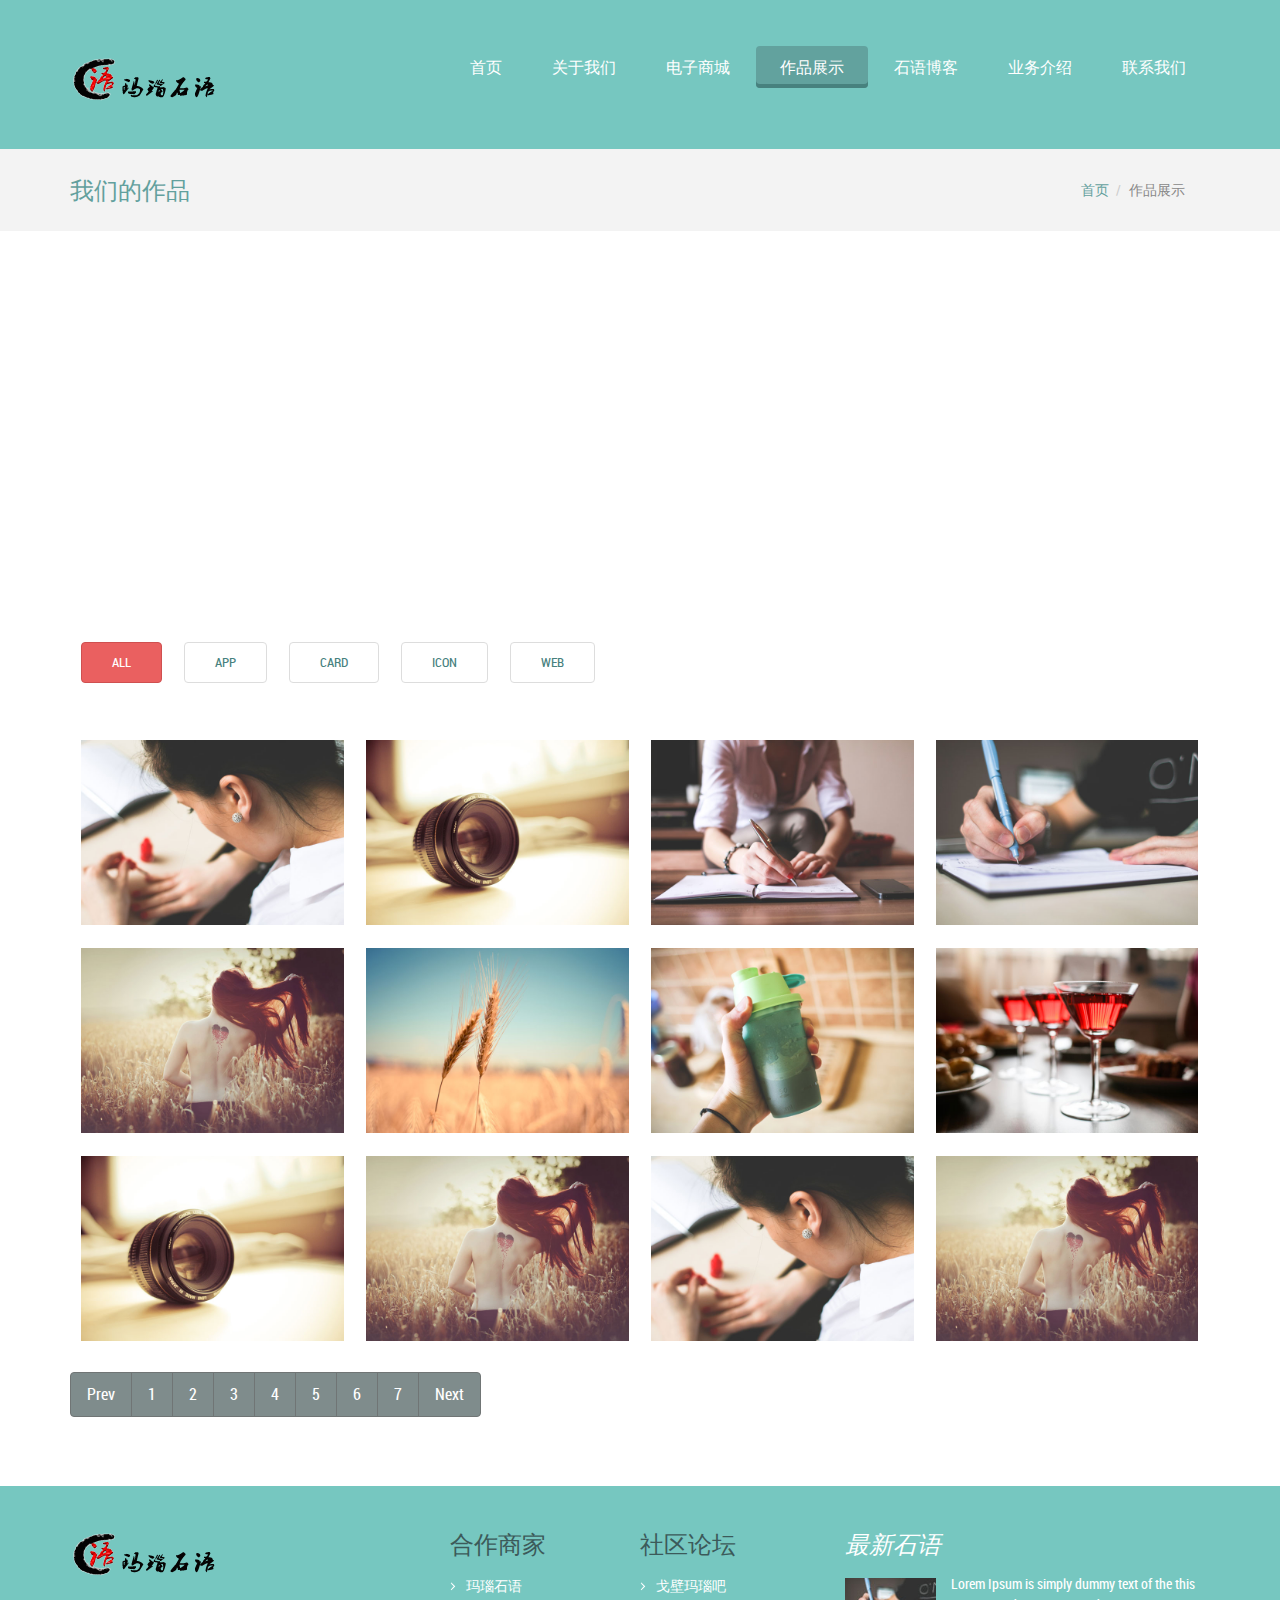
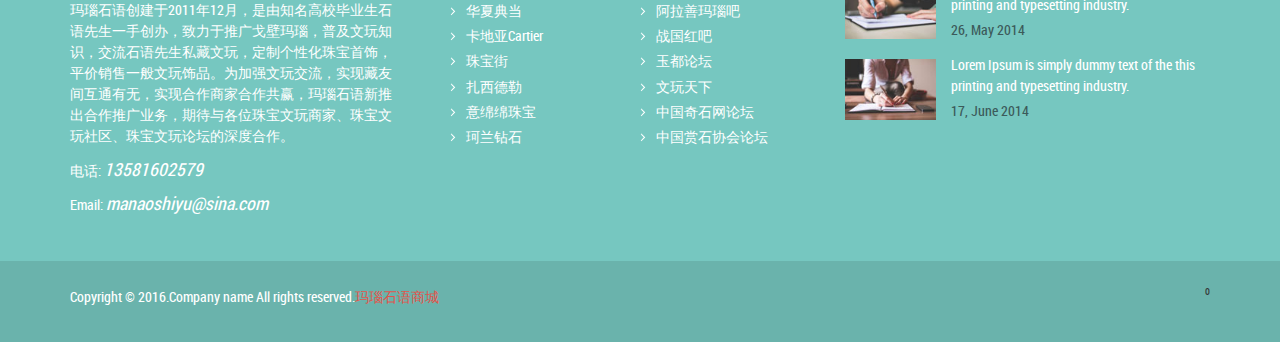
<file: portfolio.html>
<!DOCTYPE HTML>
<html xmlns:wb="http://open.weibo.com/wb">
<head>
<script src="http://tjs.sjs.sinajs.cn/open/api/js/wb.js" type="text/javascript" charset="utf-8"></script>
<title>Portfolio</title>
<!-- Bootstrap -->
<link href="css/bootstrap.min.css" rel='stylesheet' type='text/css' />
<link href="css/bootstrap.css" rel='stylesheet' type='text/css' />
<meta name="viewport" content="width=device-width, initial-scale=1">
<meta http-equiv="content-type" content="text/html;charset=utf-8">
<script type="application/x-javascript"> addEventListener("load", function() { setTimeout(hideURLbar, 0); }, false); function hideURLbar(){ window.scrollTo(0,1); } </script>
<link href="css/blue.css" rel="stylesheet" type="text/css" media="all" />
<!----font-Awesome----->
   	<link rel="stylesheet" href="fonts/css/font-awesome.min.css">
<!----font-Awesome----->
<!-- start plugins -->
<script type="text/javascript" src="js/jquery.min.js"></script>
<script src="js/menu.js" type="text/javascript"></script>
		<script type="text/javascript" src="js/fliplightbox.min.js"></script>
		<script type="text/javascript">
			$('body').flipLightBox()
		</script>
		<script type="text/javascript" src="js/jquery.easing.min.js"></script>
		<script type="text/javascript" src="js/jquery.mixitup.min.js"></script>
		<script type="text/javascript">
			$(function() {

				var filterList = {

					init : function() {

						// MixItUp plugin
						// http://mixitup.io
						$('#portfoliolist').mixitup({
							targetSelector : '.portfolio',
							filterSelector : '.filter',
							effects : ['fade'],
							easing : 'snap',
							// call the hover effect
							onMixEnd : filterList.hoverEffect()
						});

					},

					hoverEffect : function() {

						// Simple parallax effect
						$('#portfoliolist .portfolio').hover(function() {
							$(this).find('.label').stop().animate({
								bottom : 0
							}, 200, 'easeOutQuad');
							$(this).find('img').stop().animate({
								top : -30
							}, 500, 'easeOutQuad');
						}, function() {
							$(this).find('.label').stop().animate({
								bottom : -40
							}, 200, 'easeInQuad');
							$(this).find('img').stop().animate({
								top : 0
							}, 300, 'easeOutQuad');
						});

					}
				};

				// Run the show!
				filterList.init();

			});
		</script>
<!-- start light_box -->
<link rel="stylesheet" type="text/css" href="css/jquery.fancybox.css" media="screen" />
<!--
<script type="text/javascript" src="js/jquery-1.3.2.min.js"></script>
<script type="text/javascript" src="js/jquery.easing.1.3.js"></script>
-->
<script type="text/javascript" src="js/jquery.fancybox-1.2.1.js"></script>
	<script type="text/javascript">
		$(document).ready(function() {
			$("div.fancyDemo a").fancybox();
		});
	</script>

</head>
<body>
<div class="header_bg">
<div class="container">
	<div class="header">
		<div class="logo">
			<a href="index.html"><img src="images/logo.png" alt=""/></a>
			<wb:follow-button uid="3840096878" type="red_1" width="67" height="24" ></wb:follow-button>
		</div>
		<div class="h_menu">
		<a id="touch-menu" class="mobile-menu" href="#">Menu</a>
		<nav>
		<ul class="menu list-unstyled">
			<li><a href="index.html">首页</a></li>
			<li><a href="about.html">关于我们</a></li>
			<li><a target="_blank" href="https://manaoshiyu.taobao.com/">电子商城</a></li>
			<li class="activate"><a href="portfolio.html">作品展示</a></li>
			<li><a target="_blank" href="http://blog.sina.com.cn/manaoshiyu">石语博客</a></li>
			<li><a href="feature.html">业务介绍</a></li>
			<li><a href="contact.html">联系我们</a></li>
		</ul>
		</nav>
		</div>
		<div class="clearfix"></div>
	</div>
</div>
</div>
<div class="main_bg"><!-- start main -->
<div class="container">
	<div class="main_grid1">
		<h3 class="style pull-left">我们的作品</h3>
		<ol class="breadcrumb pull-right">
		  <li><a href="index.html">首页</a></li>
		  <li class="active">作品展示</li>
		</ol>
		<div class="clearfix"></div>
	</div>
</div>
</div>
<iframe src="http://www.kuaidi100.com/frame/app/index4.html" frameborder="0" width="534" scrolling="No" height="340" leftmargin="0" topmargin="0"></iframe>

<div class="main_btm1"><!-- start main_btm -->
<div class="container">
	<div class="portfolio_main">
						<ul id="filters" class="clearfix">
							<li>
								<span class="filter active" data-filter="app card icon web">All</span>
							</li>
							<li>
								<span class="filter" data-filter="app  icon">App</span>
							</li>
							<li>
								<span class="filter" data-filter="card ">Card</span>
							</li>
							<li>
								<span class="filter" data-filter="icon app card ">Icon</span>
							</li>
							<li>
								<span class="filter" data-filter="web card icon">Web</span>
							</li>
						</ul>
						<div id="portfoliolist">
							<div class="portfolio logo1" data-cat="logo">
								<div class="portfolio-wrapper">
									<div class="fancyDemo">
										<a rel="group" title="" href="images/s1.jpg"><img src="images/s1.jpg" alt=""class="img-responsive"/></a>
									</div>
									<div class="label">
										<div class="label-text">
											<span class="text-category">Logo</span>
										</div>
										<div class="label-bg"></div>
									</div>
								</div>
							</div>
							<div class="portfolio app" data-cat="app">
								<div class="portfolio-wrapper">
									<div class="fancyDemo">
										<a rel="group" title="" href="images/s2.jpg"><img src="images/s2.jpg" alt=""class="img-responsive"/></a>
									</div>
									<div class="label">
										<div class="label-text">
											<span class="text-category">APP</span>
										</div>
										<div class="label-bg"></div>
									</div>
								</div>
							</div>
							<div class="portfolio web" data-cat="web">
								<div class="portfolio-wrapper">
									<div class="fancyDemo">
										<a rel="group" title="" href="images/s3.jpg"><img src="images/s3.jpg" alt=""class="img-responsive"/></a>
									</div>
									<div class="label">
										<div class="label-text">
											<span class="text-category">Web design</span>
										</div>
										<div class="label-bg"></div>
									</div>
								</div>
							</div>
							<div class="portfolio card" data-cat="card">
								<div class="portfolio-wrapper">
									<div class="fancyDemo">
										<a rel="group" title="" href="images/s4.jpg"><img src="images/s4.jpg" alt=""class="img-responsive"/></a>
									</div>
									<div class="label">
										<div class="label-text">
											<span class="text-category">Business card</span>
										</div>
										<div class="label-bg"></div>
									</div>
								</div>
							</div>
							<div class="portfolio app" data-cat="app">
								<div class="portfolio-wrapper">
									<div class="fancyDemo">
										<a rel="group" title="" href="images/s5.jpg"><img src="images/s5.jpg" alt=""class="img-responsive"/></a>
									</div>
									<div class="label">
										<div class="label-text">
											<span class="text-category">APP</span>
										</div>
										<div class="label-bg"></div>
									</div>
								</div>
							</div>
							<div class="portfolio card" data-cat="card">
								<div class="portfolio-wrapper">
									<div class="fancyDemo">
										<a rel="group" title="" href="images/s6.jpg"><img src="images/s6.jpg" alt=""class="img-responsive"/></a>
									</div>
									<div class="label">
										<div class="label-text">
											<span class="text-category">Business card</span>
										</div>
										<div class="label-bg"></div>
									</div>
								</div>
							</div>
							<div class="portfolio card" data-cat="card">
								<div class="portfolio-wrapper">
									<div class="fancyDemo">
										<a rel="group" title="" href="images/s7.jpg"><img src="images/s7.jpg" alt=""class="img-responsive"/></a>
									</div>
									<div class="label">
										<div class="label-text">
											<span class="text-category">Business card</span>
										</div>
										<div class="label-bg"></div>
									</div>
								</div>
							</div>
							<div class="portfolio logo1" data-cat="web">
								<div class="portfolio-wrapper">
									<div class="fancyDemo">
										<a rel="group" title="" href="images/s8.jpg"><img src="images/s8.jpg" alt=""class="img-responsive"/></a>
									</div>
									<div class="label">
										<div class="label-text">
											<span class="text-category">Logo</span>
										</div>
										<div class="label-bg"></div>
									</div>
								</div>
							</div>
							<div class="portfolio app" data-cat="app">
								<div class="portfolio-wrapper">
									<div class="fancyDemo">
										<a rel="group" title="" href="images/s2.jpg"><img src="images/s2.jpg" alt=""class="img-responsive"/></a>
									</div>
									<div class="label">
										<div class="label-text">
											<span class="text-category">APP</span>
										</div>
										<div class="label-bg"></div>
									</div>
								</div>
							</div>
							<div class="portfolio card" data-cat="card">
								<div class="portfolio-wrapper">
									<div class="fancyDemo">
										<a rel="group" title="" href="images/s5.jpg"><img src="images/s5.jpg" alt=""class="img-responsive"/></a>
									</div>
									<div class="label">
										<div class="label-text">
											<span class="text-category">Business card</span>
										</div>
										<div class="label-bg"></div>
									</div>
								</div>
							</div>
							<div class="portfolio logo1" data-cat="icon">
								<div class="portfolio-wrapper">
									<div class="fancyDemo">
										<a rel="group" title="" href="images/s1.jpg"><img src="images/s1.jpg" alt=""class="img-responsive"/></a>
									</div>
									<div class="label">
										<div class="label-text">
											<span class="text-category">Logo</span>
										</div>
										<div class="label-bg"></div>
									</div>
								</div>
							</div>
							<div class="portfolio logo1" data-cat="web">
								<div class="portfolio-wrapper">
									<div class="fancyDemo">
										<a rel="group" title="" href="images/s5.jpg"><img src="images/s5.jpg" alt=""class="img-responsive"/></a>
									</div>
									<div class="label">
										<div class="label-text">
											<span class="text-category">App</span>
										</div>
										<div class="label-bg"></div>
									</div>
								</div>
							</div>
						</div>
			<div class="clearfix"></div>
			<ul class="pagination">
			  <li><a href="#">Prev</a></li>
			  <li><a href="#">1</a></li>
			  <li><a href="#">2</a></li>
			  <li><a href="#">3</a></li>
			  <li class="cau_hide"><a href="#">4</a></li>
			  <li class="cau_hide"><a href="#">5</a></li>
			  <li class="cau_hide"><a href="#">6</a></li>
			  <li class="cau_hide"><a href="#">7</a></li>
			  <li><a href="#">Next</a></li>
			</ul>
		</div>
	</div>
</div>
<div class="footer_bg"><!-- start footer -->
<div class="container">
	<div class="footer">
		<div class="col-md-4 footer1_of_3">
			<div class="f_logo">
				<a href="index.html"><img src="images/logo.png" alt=""/></a>
			</div>		
			<p class="f_para">玛瑙石语创建于2011年12月，是由知名高校毕业生石语先生一手创办，致力于推广戈壁玛瑙，普及文玩知识，交流石语先生私藏文玩，定制个性化珠宝首饰，平价销售一般文玩饰品。为加强文玩交流，实现藏友间互通有无，实现合作商家合作共赢，玛瑙石语新推出合作推广业务，期待与各位珠宝文玩商家、珠宝文玩社区、珠宝文玩论坛的深度合作。</p>
			<p>电话:&nbsp;<span>13581602579</span></p>
			<span class="">Email:&nbsp;<a href="mailto:manaoshiyu@sina.com">manaoshiyu@sina.com</a></span>
		</div>
		<div class="col-md-2 footer1_of_3">
			<h4>合作商家</h4>
			<ul class="list-unstyled f_list">
				<li><a target="_blank" href="http://www.manaoshiyu.com/">玛瑙石语</a></li>
				<li><a target="_blank" href="http://www.huaxiapawn.com/">华夏典当</a></li>
				<li><a target="_blank" href="http://www.cartier.cn/zh-cn/home/homepage.html?origin=Header/">卡地亚Cartier</a></li>
				<li><a target="_blank" href="http://www.zhubaojie.com/">珠宝街</a></li>
				<li><a target="_blank" href="http://www.zxdl369.com/zhuanti/">扎西德勒</a></li>
				<li><a target="_blank" href="http://www.yimianmian.com/">意绵绵珠宝</a></li>
				<li><a target="_blank" href="http://www.kela.cn/">珂兰钻石</a></li>
			</ul>
		</div>
		<div class="col-md-2 footer1_of_3">
			<h4>社区论坛</h4>
			<ul class="list-unstyled f_list">
				<li><a target="_blank" href="http://tieba.baidu.com/f?kw=%E6%88%88%E5%A3%81%E7%8E%9B%E7%91%99&ie=utf-8">戈壁玛瑙吧</a></li>
				<li><a target="_blank" href="http://tieba.baidu.com/f?ie=utf-8&kw=%E9%98%BF%E6%8B%89%E5%96%84%E7%8E%9B%E7%91%99&fr=search">阿拉善玛瑙吧</a></li>
				<li><a target="_blank" href="http://tieba.baidu.com/f?kw=%D5%BD%B9%FA%BA%EC">战国红吧</a></li>
				<li><a target="_blank" href="http://bbs.yumaoyi.com/portal.php">玉都论坛</a></li>
				<li><a target="_blank" href="http://www.wwtx.cn/">文玩天下</a></li>
				<li><a target="_blank" href="http://bbs.qsw.cn/">中国奇石网论坛</a></li>
				<li><a target="_blank" href="http://bbs.gss.org.cn/">中国赏石协会论坛</a></li>
			</ul>
		</div>
		<div class="col-md-4 footer_of_3">
			<h4>最新石语</span></h4>
			<div class="blog_list">
				<div class="col-md-3 f_pic">
					<a href="blog.html"><img src="images/blog_pic1.jpg" alt="" class="img-responsive"/></a>	
				</div>
				<div class="col-md-9 f_text">
					<a href="blog.html"><p>Lorem Ipsum is simply dummy text of the this printing and typesetting industry.</p></a>
					<span>26, may 2014</span>
				</div>
				<div class="clearfix"></div>
			</div>
			<div class="blog_list">
				<div class="col-md-3 f_pic">
					<a href="blog.html"><img src="images/blog_pic2.jpg" alt="" class="img-responsive"/></a>
				</div>
				<div class="col-md-9 f_text">
					<a href="blog.html"><p>Lorem Ipsum is simply dummy text of the this printing and typesetting industry.</p></a>
					<span>17, June 2014</span>
				</div>
				<div class="clearfix"></div>
			</div>
		</div>
		<div class="clearfix"></div>
	</div>
</div>
</div>
<div class="footer1_bg"><!-- start footer1 -->
<div class="container">
	<div class="footer1">
		<div class="copy pull-left">
			<p class="link">Copyright &copy; 2016.Company name All rights reserved.<a target="_blank" href="https://manaoshiyu.taobao.com/">玛瑙石语商城</a></p>
		</div>
		<div class="soc_icons pull-right">
			<ul class="list-unstyled text-center">
				<div class="bshare-custom icon-medium-plus"><a title="分享到QQ空间" class="bshare-qzone"></a><a title="分享到新浪微博" class="bshare-sinaminiblog"></a><a title="分享到人人网" class="bshare-renren"></a><a title="分享到腾讯微博" class="bshare-qqmb"></a><a title="分享到网易微博" class="bshare-neteasemb"></a><a title="更多平台" class="bshare-more bshare-more-icon more-style-addthis"></a><span class="BSHARE_COUNT bshare-share-count">0</span></div><script type="text/javascript" charset="utf-8" src="http://static.bshare.cn/b/buttonLite.js#style=-1&amp;uuid=&amp;pophcol=2&amp;lang=zh"></script><script type="text/javascript" charset="utf-8" src="http://static.bshare.cn/b/bshareC0.js"></script>
		</div>
		<div class="clearfix"></div>
	</div>
</div>
</div>

</body>
</html>
</file>
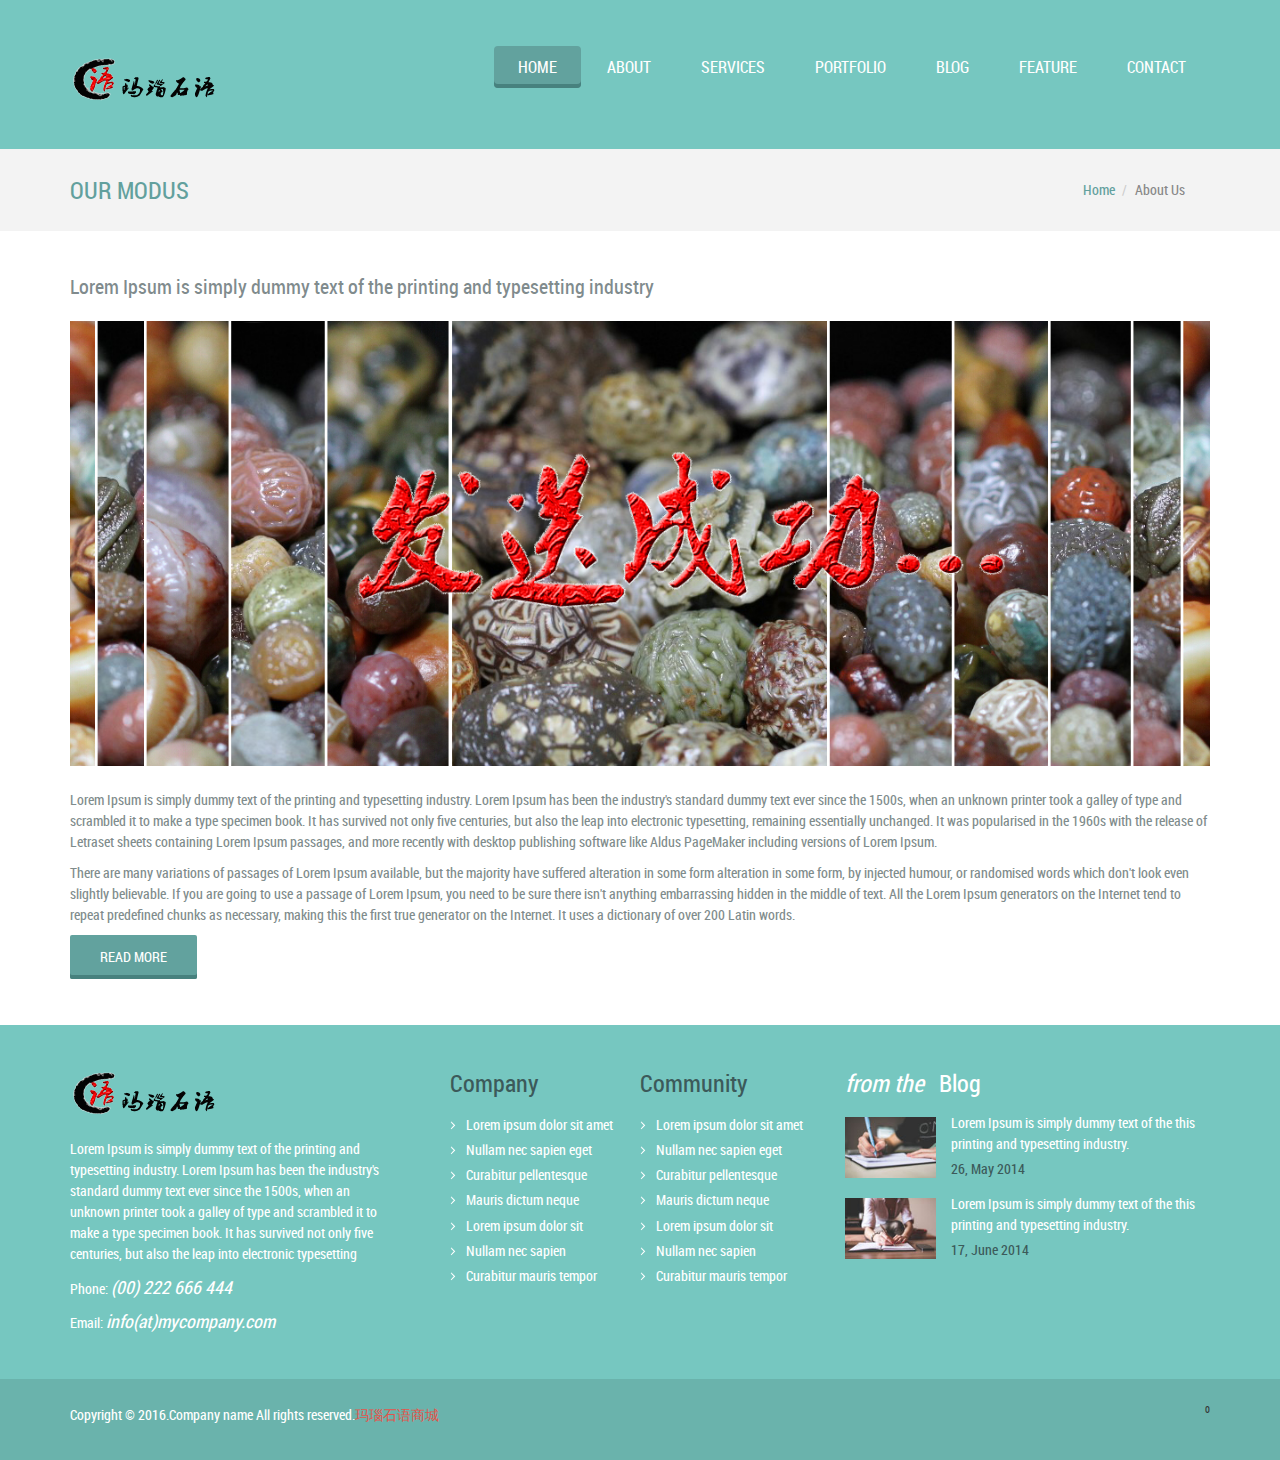
<file: single-page.html>
<!DOCTYPE HTML>
<html>
<head>
<title>Single-Page</title>
<!-- Bootstrap -->
<link href="css/bootstrap.min.css" rel='stylesheet' type='text/css' />
<link href="css/bootstrap.css" rel='stylesheet' type='text/css' />
<meta name="viewport" content="width=device-width, initial-scale=1">
<meta http-equiv="content-type" content="text/html;charset=utf-8">
<script type="application/x-javascript"> addEventListener("load", function() { setTimeout(hideURLbar, 0); }, false); function hideURLbar(){ window.scrollTo(0,1); } </script>
<link href="css/blue.css" rel="stylesheet" type="text/css" media="all" />
<!----font-Awesome----->
   	<link rel="stylesheet" href="fonts/css/font-awesome.min.css">
<!----font-Awesome----->
<!-- start plugins -->
<script type="text/javascript" src="js/jquery.min.js"></script>
<script src="js/menu.js" type="text/javascript"></script>
</head>
<body>
<div class="header_bg">
<div class="container">
	<div class="header">
		<div class="logo">
			<a href="index.html"><img src="images/logo.png" alt=""/></a>
		</div>
		<div class="h_menu">
		<a id="touch-menu" class="mobile-menu" href="#">Menu</a>
		<nav>
		<ul class="menu list-unstyled">
			<li class="activate"><a href="index.html">HOME</a></li>
			<li><a href="about.html">ABOUT</a></li>
			<li><a href="service.html">services</a></li>
			<li><a href="portfolio.html">PORTFOLIO</a>
			<ul class="sub-menu list-unstyled">
				<li><a href="portfolio.html">Portfolio Page</a></li>
				<li><a href="portfolio.html">Portfolio Page</a></li>
				<li><a href="portfolio.html">Portfolio Page</a>
					<ul class="list-unstyled">
						<li><a href="portfolio.html">Sub-Menu 1</a></li>
						<li><a href="portfolio.html">Sub-Menu 2</a></li>
						<li><a href="portfolio.html">Sub-Menu 3</a></li>
					</ul>
				</li>
			</ul>
			</li>
			<li><a href="blog.html">BLOG</a></li>
			<li><a href="feature.html">feature</a></li>
			<li><a href="contact.html">CONTACT</a></li>
		</ul>
		</nav>
		</div>
		<div class="clearfix"></div>
	</div>
</div>
</div>
<div class="main_bg"><!-- start main -->
<div class="container">
	<div class="main_grid1">
		<h3 class="style pull-left">our modus</h3>
		<ol class="breadcrumb pull-right">
		  <li><a href="index.html">Home</a></li>
		  <li class="active">about us</li>
		</ol>
		<div class="clearfix"></div>
	</div>
</div>
</div>
<div class="main_btm1"><!-- start main_btm -->
<div class="container">
		<div class="details">
			<h2>Lorem Ipsum is simply dummy text of the printing and typesetting industry</h2>
			<img src="images/det_pic.jpg" alt="" class="img-responsive"/>
			<p class="para">Lorem Ipsum is simply dummy text of the printing and typesetting industry. Lorem Ipsum has been the industry's standard dummy text ever since the 1500s, when an unknown printer took a galley of type and scrambled it to make a type specimen book. It has survived not only five centuries, but also the leap into electronic typesetting, remaining essentially unchanged. It was popularised in the 1960s with the release of Letraset sheets containing Lorem Ipsum passages, and more recently with desktop publishing software like Aldus PageMaker including versions of Lorem Ipsum.</p>
			<p class="para">There are many variations of passages of Lorem Ipsum available, but the majority have suffered alteration in some form alteration in some form, by injected humour, or randomised words which don't look even slightly believable. If you are going to use a passage of Lorem Ipsum, you need to be sure there isn't anything embarrassing hidden in the middle of text. All the Lorem Ipsum generators on the Internet tend to repeat predefined chunks as necessary, making this the first true generator on the Internet. It uses a dictionary of over 200 Latin words. </p>
			<a href="#" class="btn">read more</a>
		</div>
</div>
</div>
<div class="footer_bg"><!-- start footer -->
<div class="container">
	<div class="footer">
		<div class="col-md-4 footer1_of_3">
			<div class="f_logo">
				<a href="index.html"><img src="images/logo.png" alt=""/></a>
			</div>		
			<p class="f_para">Lorem Ipsum is simply dummy text of the printing and typesetting industry. Lorem Ipsum has been the industry's standard dummy text ever since the 1500s, when an unknown printer took a galley of type and scrambled it to make a type specimen book. It has survived not only five centuries, but also the leap into electronic typesetting</p>
			<p>Phone:&nbsp;<span>(00) 222 666 444</span></p>
			<span class="">Email:&nbsp;<a href="mailto:info@mycompany.com">info(at)mycompany.com</a></span>
		</div>
		<div class="col-md-2 footer1_of_3">
			<h4>company</h4>
			<ul class="list-unstyled f_list">
				<li><a href="#">Lorem ipsum dolor sit amet</a></li>
				<li><a href="#">Nullam nec sapien eget</a></li>
				<li><a href="#">Curabitur pellentesque</a></li>
				<li><a href="#">Mauris dictum neque</a></li>
				<li><a href="#">Lorem ipsum dolor sit</a></li>
				<li><a href="#">Nullam nec sapien</a></li>
				<li><a href="#">Curabitur mauris tempor </a></li>
			</ul>
		</div>
		<div class="col-md-2 footer1_of_3">
			<h4>community</h4>
			<ul class="list-unstyled f_list">
				<li><a href="#">Lorem ipsum dolor sit amet</a></li>
				<li><a href="#">Nullam nec sapien eget</a></li>
				<li><a href="#">Curabitur pellentesque</a></li>
				<li><a href="#">Mauris dictum neque</a></li>
				<li><a href="#">Lorem ipsum dolor sit</a></li>
				<li><a href="#">Nullam nec sapien</a></li>
				<li><a href="#">Curabitur mauris tempor </a></li>
			</ul>
		</div>
		<div class="col-md-4 footer_of_3">
			<h4>from the <span>blog</span></h4>
			<div class="blog_list">
				<div class="col-md-3 f_pic">
					<a href="blog.html"><img src="images/blog_pic1.jpg" alt="" class="img-responsive"/></a>	
				</div>
				<div class="col-md-9 f_text">
					<a href="blog.html"><p>Lorem Ipsum is simply dummy text of the this printing and typesetting industry.</p></a>
					<span>26, may 2014</span>
				</div>
				<div class="clearfix"></div>
			</div>
			<div class="blog_list">
				<div class="col-md-3 f_pic">
					<a href="blog.html"><img src="images/blog_pic2.jpg" alt="" class="img-responsive"/></a>
				</div>
				<div class="col-md-9 f_text">
					<a href="blog.html"><p>Lorem Ipsum is simply dummy text of the this printing and typesetting industry.</p></a>
					<span>17, June 2014</span>
				</div>
				<div class="clearfix"></div>
			</div>
		</div>
		<div class="clearfix"></div>
	</div>
</div>
</div>
<div class="footer1_bg"><!-- start footer1 -->
<div class="container">
	<div class="footer1">
		<div class="copy pull-left">
			<p class="link">Copyright &copy; 2016.Company name All rights reserved.<a target="_blank" href="https://manaoshiyu.taobao.com/">玛瑙石语商城</a></p>
		</div>
		<div class="soc_icons pull-right">
			<ul class="list-unstyled text-center">
				<div class="bshare-custom icon-medium-plus"><a title="分享到QQ空间" class="bshare-qzone"></a><a title="分享到新浪微博" class="bshare-sinaminiblog"></a><a title="分享到人人网" class="bshare-renren"></a><a title="分享到腾讯微博" class="bshare-qqmb"></a><a title="分享到网易微博" class="bshare-neteasemb"></a><a title="更多平台" class="bshare-more bshare-more-icon more-style-addthis"></a><span class="BSHARE_COUNT bshare-share-count">0</span></div><script type="text/javascript" charset="utf-8" src="http://static.bshare.cn/b/buttonLite.js#style=-1&amp;uuid=&amp;pophcol=2&amp;lang=zh"></script><script type="text/javascript" charset="utf-8" src="http://static.bshare.cn/b/bshareC0.js"></script>
			</ul>
		</div>
		<div class="clearfix"></div>
	</div>
</div>
</div>

</body>
</html>
</file>
<file: css/blue.css>
/*

*/
@font-face {
    font-family: 'roboto_condensedregular';
    src: url('../fonts/RobotoCondensed-Regular-webfont.ttf') format('truetype');
    font-weight: normal;
    font-style: normal;

}
.sina{display: inline-block;}
body {
    font-family: 'roboto_condensedregular';
	background:#ffffff;
	font-size: 100%;
}
.header_bg{
	background: #76C7C0;
}
.header{
	padding: 4% 0;
}
.logo{
	margin-top: 10px;
	float: left;
	width: 280px;
}
/* start h_menu */
.h_menu{
	float: right;
}
nav{
	display:block;
}
.menu{
	display:block;
}
.menu li{
	display:inline-block;
	position:relative;
	z-index:100;
}
.menu li:first-child{margin-left:0;}
.menu li.activate a,.menu li a:hover{
	background: #62A29E;
	box-shadow: inset 0px -4px 0px #47817E;
	-webkit-box-shadow: inset 0px -4px 0px #47817E;
	-moz-box-shadow: inset 0px -4px 0px #47817E;
	-o-box-shadow: inset 0px -4px 0px #47817E;*/
	border-radius: 4px;
	-webkit-border-radius: 4px;	
	-moz-border-radius: 4px;	
	-o-border-radius: 4px;	
}
.menu li a{
	text-transform:uppercase;
	text-decoration: none;
	font-size: 16px;
	padding: 10px 24px;
	display: block;
	color: #ffffff;
	-webkit-transition: all 0.2s ease-in-out 0s;
	-moz-transition: all 0.2s ease-in-out 0s;
	-o-transition: all 0.2s ease-in-out 0s;
	-ms-transition: all 0.2s ease-in-out 0s;
	transition: all 0.2s ease-in-out 0s;
}
.menu li a:hover,.menu li:hover>a{
	color:#ffffff;
	background: #62A29E;
}
.menu ul{
	display: none;
	margin: 0;
	padding: 0;
	width: 132px;
	position: absolute;
	top: 42px;
	left: 0px;
	background: #ffffff;
}
.menu ul li{display:block;float:none;background:none;margin:0;padding:0;}
.menu ul li a{
	font-size: 13px;
	font-weight: normal;
	display: block;
	color: #ffffff;
	border-left: 3px solid #C03C35;
	background: #E2534B;
	padding: 10px 20px;
}
.menu ul li a:hover,.menu ul li:hover>a{
	background: #f0f0f0;
	border-left: 3px solid #62A29E;
	color: #797979;
	box-shadow: none;
	border-radius: 0px;
	-webkit-border-radius: 0px;	
	-moz-border-radius: 0px;	
	-o-border-radius: 0px;	
}
.menu li:hover>ul{display:block;}
.menu ul ul{
	left: 132px;
	top: 0px;
}
.mobile-menu{
	display: none;
	width: 100%;
	padding: 12px;
	background: #528B86;
	color: #ffffff;
	text-transform: uppercase;
	font-size: 16px;
}
.mobile-menu:hover{background:#447F7A;color:#ffffff;text-decoration:none;}
@media (min-width: 768px) and (max-width: 979px) {.mainWrap{width:768px;}.menu ul{top:37px;}
.menu li a{font-size:12px;padding:8px;}}
@media (max-width: 767px) {
	.mainWrap{width:auto;padding:50px 20px;}.menu{display:none;}.mobile-menu{display:block;margin-top:20px;}
nav{margin:0;background:none;}.menu li{display:block;margin:0;}.menu li a{background:#ffffff;color:#797979;border-top:1px solid #e0e0e0;
}
.menu li a:hover,.menu li:hover>a{background:#f0f0f0;color:#797979;
}
.menu ul{display:none;position:relative;top:0;left:0;width:100%;}
.menu ul ul{left:0;}
}
@media (max-width: 480px) {}@media (max-width: 320px) {}
/* start slider */














/* start mian */
.main_bg{
	background: #F3F3F3;
}
.main_grid{
	padding: 4% 0;
}
.top_grid{
	background: #ececec;
	padding: 4%;
}
.span1_of_1 {
	padding: 0;
}
.span1_of_1 h3{
	text-transform: capitalize;
	margin:0;
	font-size: 28px;
	color: #8C9899;
}
.span1_of_1 p{
	font-size: 14px;
	color: #888888;
	line-height: 1.8em;
}
.span1_of_2{
	position: relative;
}
/* General button style (reset) */
.btn {
	font-size:14px;
	color:#ffffff;
	border: none;
	background: none;
	cursor: pointer;
	padding: 14px 48px;
	display: inline-block;
	text-transform: uppercase;
	outline: none;
	position: relative;
	-webkit-transition: all 0.3s ease-in-out;
	-moz-transition: all 0.3s ease-in-out;
	-o-transition: all 0.3s ease-in-out;
	transition: all 0.3s ease-in-out;
}
.btn:after {
	content: '';
	position: absolute;
	z-index: -1;
	-webkit-transition: all 0.3s;
	-moz-transition: all 0.3s;
	transition: all 0.3s;
}
/* Button 2 */
.btn-2 {
	background: #E8645A;
	color: #fff;
	box-shadow: 0 6px #ab3c3c;
	-webkit-box-shadow: 0 6px #ab3c3c;
	-moz-box-shadow: 0 6px #ab3c3c;
	-o-box-shadow: 0 6px #ab3c3c;
	-webkit-transition: none;
	-moz-transition: none;
	transition: none;
}
/* span_of_4 */
.span_of_4 {
	text-align: center;
	margin: 4% 0;
	position: relative;
}
.span1_of_4{
	padding: 0;
	margin-left: 20px;
	width: 23.577777%;
}
.span1_of_4:first-child{
	margin-left: 0;
}
.span4_of_list{
	cursor:pointer;
	background: #ffffff;
	padding: 20px 20px 50px;
	border-radius: 4px;
	-webkit-border-radius: 4px;	
	-moz-border-radius: 4px;	
	-o-border-radius: 4px;	
	box-shadow: inset 0px -1px 1px rgb(216, 216, 216);
	-webkit-box-shadow: inset 0px -1px 1px rgb(216, 216, 216);
	-moz-box-shadow: inset 0px -1px 1px rgb(216, 216, 216);
	-o-box-shadow: inset 0px -1px 1px rgb(216, 216, 216);
}
.span4_of_list:hover.span4_of_list span i{
	color: #E8645A;	
	background: none;
	-webkit-transition: all 0.3s ease-in-out;
	-moz-transition: all 0.3s ease-in-out;
	-o-transition: all 0.3s ease-in-out;
	transition: all 0.3s ease-in-out;	
}
.span4_of_list .btn{
	box-shadow: 0 4px #47817E;
	-webkit-box-shadow: 0 4px #47817E;
	-moz-box-shadow: 0 4px #47817E;
	-o-box-shadow: 0 4px #47817E;
}
.span4_of_list:hover .btn{
	color:#ffffff;
	background: #E8645A;
	box-shadow: 0 4px #ab3c3c;
	-webkit-box-shadow: 0 4px #ab3c3c;
	-moz-box-shadow: 0 4px #ab3c3c;
	-o-box-shadow: 0 4px #ab3c3c;
	-webkit-transition: all 0.3s ease-in-out;
	-moz-transition: all 0.3s ease-in-out;
	-o-transition: all 0.3s ease-in-out;
	transition: all 0.3s ease-in-out;	
}
.span4_of_list span.active i{
	color: #E8645A;	
}
.span4_of_list span i{
	font-size:5em;
	color: #76C7C0;
	background: none;
	box-shadow:none;
	margin-top: 15px;
}
.span4_of_list h3{
	text-transform: uppercase;
	font-size: 20px;
	color: #8C9899;
	margin: 10px 0 10px;
}
.span4_of_list p{
	font-size: 14px;
	color: #888888;
	line-height: 1.5em;
}
.read_more{
	position: absolute;
	left: 19%;
	bottom: -16px;
}
/* start mian1 */
.main1_bg{
	background: #ececec;
}
.slider_text{
	padding:20px 0 0;
	text-align: center;
}
.slider_text h4{
	text-transform: uppercase;
	font-size: 34px;
	color: #E8645A;
}
.slider_text p {
	font-size: 14px;
	color: #888888;
	line-height: 1.8em;
}
.banner{
	margin-top: -80px;
}
.allinone_carousel.charming .bottomNav {
	display: none !important;
}
/* start main_btm */
.main_btm{
	background: #f3f3f3;
	margin-top: -14%;
	padding-top: 10%;
}
.span_of_3{
	margin: 4% 0;
}
.span1_of_3{
	padding: 0;
	position: relative;
}
.span1_of_3 h4{
	font-size: 24px;
	color: #7F8C8C;
	margin-bottom: 20px;	
}
.span1_of_3 h5{
	font-size: 16px;
	color: #7F8C8C;
	line-height: 1.5em;
	margin-bottom: 20px;
}
.span1_of_3 h5 span{
	color: #E2534B;
}
.nav_list li a:before{
	content: url('../images/arrow.png');
	vertical-align: baseline;
	margin-right: 10px;
}
.nav_list li a{
	display:block;
	font-size: 14px;
	color: #888888;
	line-height: 1.8em;
	-webkit-transition: all 0.3s ease-in-out;
	-moz-transition: all 0.3s ease-in-out;
	-o-transition: all 0.3s ease-in-out;
	transition: all 0.3s ease-in-out;
}
.nav_list li a:hover{
	text-decoration:none;
	color: #E2534B;
}
.clients{
	padding: 20px;
	background: #ffffff;
}
.clients p{
	font-size: 14px;
	color: #888888;
	line-height: 1.8em;
}
/* start circle */
.circle {
	text-align: center;
}
.circle_list li{
	text-align: center;
	display: inline-block;
	margin-left: 20px;
	width: 27.333333%;
}
.circle_list h4{
	text-transform: uppercase;
	font-size: 18px;
}
.circle ul li{
	display: inline-block;
	margin-left: 15px;
}
.circle ul li:first-child{
	margin-left: 0;
}
.circle ul li h4{
	margin: 15px 0 10px;
}
* { 
  -webkit-box-sizing: border-box;
  -moz-box-sizing: border-box;
  -o-box-sizing: border-box;
  box-sizing: border-box;
}
.chart {
  position:relative;
  margin:30px auto 0 auto;
  
}
.tag {
	width: 100%;
	font-size: 14px;
	text-align: center;
	position: absolute;
	top: 40%;
	color: #7F8C8C;
}
/* end  circle */
/* start caursel */
.cursual{
	position: relative;
}
.cursual h4{
	font-size: 24px;
	color: #7F8C8C;
	text-transform: capitalize;
	display: inline-block;
	margin: 0;
}
.line {
	border-bottom: 2px solid #DFDFDF;
	display: block;
	width: 75%;
	position: absolute;
	top: 14px;
	left: 16%;
}
/*-- start footer --*/
.footer_bg{
	background: #76C7C0;
}
.footer{
	padding: 4% 0;
}
.footer1_of_3{
	padding-left: 0px;
}
.footer_of_3{
	padding-right: 0px;
}
.f_logo{
	margin-bottom: 20px;
}
.footer1_of_3 p{
	font-size: 14px;
	color: #ffffff;
	line-height: 1.5em;
}
.footer1_of_3 p span{
	font-size: 18px;
	font-style: italic;
}
.footer1_of_3 span{
	font-size: 14px;
	color: #ffffff;
	line-height: 1.5em;
}
.footer1_of_3 span a{
	font-size: 18px;
	font-style: italic;
	color: #ffffff;
	-webkit-transition: all 0.3s ease-in-out;
	-moz-transition: all 0.3s ease-in-out;
	-o-transition: all 0.3s ease-in-out;
	transition: all 0.3s ease-in-out;
}
.footer1_of_3 span a:hover{

}
.footer1_of_3 h4 {
	font-size: 24px;
	color: #3C5A5A;
	text-transform: capitalize;
	margin: 0px 0px 15px;
}
.footer_of_3 h4{
	font-style: italic;
	font-size: 24px;
	color: #ffffff;
	margin: 0px 0px 15px;
}
.f_para{
	width: 90%;
}
.f_list li a:before{
	content: url('../images/right_arrow.png');
	vertical-align: baseline;
	margin-right: 10px;
}
.f_list li a{
	display:block;
	font-size: 14px;
	color: #ffffff;
	line-height: 1.8em;
	-webkit-transition: all 0.3s ease-in-out;
	-moz-transition: all 0.3s ease-in-out;
	-o-transition: all 0.3s ease-in-out;
	transition: all 0.3s ease-in-out;
}
.f_list li a:hover{
	text-decoration:none;
	color: #3C5A5A;
}
.footer_of_3 h4 span{
	font-style: normal;
	padding-left: 10px;
	text-transform: capitalize;
}
.blog_list{
	margin-top: 20px;
}
.blog_list:first-child{
	margin-top: 0;
}
.f_pic{
	padding: 0px;
}
.f_pic img{
	margin-top:5px;
}
.f_text{
	padding-right: 0px;
}
.f_text a{
	text-decoration:none;
}
.f_text p{
	font-size: 14px;
	color: #ffffff;
	line-height: 1.5em;
	margin: 0;
	-webkit-transition: all 0.3s ease-in-out;
	-moz-transition: all 0.3s ease-in-out;
	-o-transition: all 0.3s ease-in-out;
	transition: all 0.3s ease-in-out;
}
.f_text p:hover{

	color: #3C5A5A;
}
.f_text span{
	font-size: 14px;
	color: #3C5A5A;
	text-transform: capitalize;
	display: block;
	margin-top: 5px;
}
/*-- start footer1 --*/
.footer1_bg{
	background: #6AB3AC;
}
.footer1{
	padding: 2% 0;
}
.copy p{
	color: #ffffff;
	font-size: 14px;
	line-height: 1.8em;
}
.copy p a{
	color:#E2534B; 
	-webkit-transition: all 0.3s ease-in-out;
	-moz-transition: all 0.3s ease-in-out;
	-o-transition: all 0.3s ease-in-out;
	transition: all 0.3s ease-in-out;
}
.copy p a:hover{
	color: #ffffff;
	text-decoration: none;
}
/* start soc_icons */
.soc_icons ul{
	margin-bottom: 0;
}
.soc_icons ul li{
	text-align:center;
	display:inline-block;
	margin-left: 20px;
}
.soc_icons ul li a i{
	color:#ffffff;
	font-size: 24px;
	display: block;
	-webkit-transition: all 0.3s ease-in-out;
	-moz-transition: all 0.3s ease-in-out;
	-o-transition: all 0.3s ease-in-out;
	transition: all 0.3s ease-in-out;
}
.soc_icons ul li a:hover{
	text-decoration:none;
}
.soc_icons ul li a:hover i{
	color: #E8645A;
}
/* start about */
.main_grid1{
	padding: 2% 0;
}
h3.style{
	text-transform: uppercase;
	color: #62A09D;
	font-size: 24px;
	margin: 5px 0 0;
}
.breadcrumb {
	background: none;
	margin-bottom: 0px;
	margin-right: 10px;
}
.breadcrumb > .active {
	color: #888888;
}
.breadcrumb li,.breadcrumb li a{
	font-size: 14px;
	color: #62A09D;
	text-transform:capitalize;
	-webkit-transition: all 0.3s ease-in-out;
	-moz-transition: all 0.3s ease-in-out;
	-o-transition: all 0.3s ease-in-out;
	transition: all 0.3s ease-in-out;
}
.breadcrumb li a:hover{
	text-decoration: none;
	color:#F15F43;
}
.about h3{
	color: #E2534B;
	font-size: 22px;
}
.para{
	font-size: 14px;
	color: #7F8C8C;
	line-height: 1.5em;
}
.about p{
	margin-bottom: 4%;
}
/* start services */
.main_btm1{
	background: #ffffff;
}
.main_btm2{
	background: #f0f0f0;
}
.clients1 p {
	font-size: 14px;
	color: #888888;
	line-height: 1.8em;
}
/* start pricing2 */
.pricing2{
	margin:4% 0;
	text-align:center;
}
.pricing2 h5 {
	text-transform: uppercase;
	color: #62A09D;
	font-size: 34px;
	margin-bottom: 2%;
	font-weight: 600;
}
.pricing2  h6 {
	font-size: 16px;
	color: #888888;
	line-height: 1.8em;
	margin: 0;
}
.pricing_table {
	line-height:150%;
	margin: 4% auto;
	width: 100%;
}
.price_block {
	cursor:pointer;
	text-align: center; 
	width: 25% !important; 
	color: #fff; 
	float: left; 
	list-style-type: none; 
	position: relative; 
	box-sizing: border-box;
	border-bottom: 1px solid transparent; 
	transition: 0.3s all;
	-webkit-transition: 0.3s all;
	-moz-transition: 0.3s all;
	-o-transition: 0.3s all;
}
/*Price heads*/
.pricing_table h3 {
	font-size: 20px;
	text-transform: uppercase;
	padding: 15px 0;
	background: #333;
	margin: -10px 0 1px 0;
}
/*Price tags*/
.price {
	background: #62A29E;
	display: table; 
	width: 100%; 
	height: 80px; 
}
.price_figure {
	font-size: 24px; 
	text-transform: uppercase; 
	vertical-align: middle; 
	display: table-cell;
}
.price_number {
	font-size: 1.5em;
	display: block;
	margin-bottom: 5px;
}
.price_tenure {
	font-size: 12px; 
}
/*---start portfolio --*/
.portfolio_main{
	padding:2% 0 4%;
}
#info {
	-webkit-border-radius:5px;
	-moz-border-radius:5px;
	-o-border-radius:5px;
	border-radius:5px;				
	background:#fcf8e3;
	border:1px solid  #fbeed5;
	width:95%;
	max-width:900px;
	margin:0 auto 40px auto;
	font-size:12px;
	-webkit-box-sizing: border-box;
	-moz-box-sizing: border-box;
	-o-box-sizing: border-box;
}
#info .info-wrapper {
	padding:10px;
	-webkit-box-sizing: border-box;
	-moz-box-sizing: border-box;
	-o-box-sizing: border-box;
}
#info a {
	color:#c09853;
	text-decoration:none;
}
	
#info p {
	margin:5px 0 0 0;
}
.container { 
	position: relative; 
	-webkit-transition: all 1s ease;
	-moz-transition: all 1s ease;
	-o-transition: all 1s ease;
	transition: all 1s ease;	
}
#filters {
	margin:4% 1%;
	padding:0;
	list-style:none;
}
#filters li {
	display:inline-block;
	margin-right: 20px;
}
#filters li span {
	font-size:13px;
	display: block;
	padding: 10px 30px;
	border: 1px solid rgb(221, 221, 221);
	text-decoration: none;
	color: #47817E;
	cursor: pointer;
	text-transform: uppercase;
	transition: 0.5s all;
	-webkit-transition: 0.5s all;
	-moz-transition: 0.5s all;
	-o-transition: 0.5s all;
	border-radius: 4px;
	-webkit-border-radius: 4px;	
	-moz-border-radius: 4px;	
	-o-border-radius: 4px;	
}
#filters li span.active,#filters li span:hover {
	background: #EA6060;
	border: 1px solid #CF5050;
	color:#fff;
}
#portfoliolist .portfolio {
	-webkit-box-sizing: border-box;
	-moz-box-sizing: border-box;
	-o-box-sizing: border-box;
	width:23%;
	margin:1%;
	display:none;
	float:left;
	overflow:hidden;
}
.portfolio-wrapper {
	overflow:hidden;
	position: relative !important;
	cursor:pointer;
}
.portfolio img {
	top: 0px !important;
	max-width:100%;
	position: relative;
	opacity: 5;
	transition: all 300ms!important;
	-webkit-transition: all 300ms!important;
	-moz-transition: all 300ms!important;
}
.portfolio .label {
	position: absolute;
	width: 100%;
	height:40px;
	bottom:-40px;
}
.portfolio .label-bg {
	background: #62A29E;
	width: 100%;
	height:100%;
	position: absolute;
	top:0;
	left:0;
}
.portfolio .label-text {
	color:#fff;
	position: relative;
	z-index:500;
	padding:5px 8px;
}
.portfolio .text-category {
	display: block;
	font-size: 18px;
	text-transform: uppercase;
	color: #ffffff;
	font-weight: 100;
	margin-top: 5px;
}
/* Self Clearing Goodness */
.container:after { content: "\0020"; display: block; height: 0; clear: both; visibility: hidden; }

.clearfix:before,
.clearfix:after,
.row:before,
.row:after {
  content: '\0020';
  display: block;
  overflow: hidden;
  visibility: hidden;
  width: 0;
  height: 0; }
.row:after,
.clearfix:after {
  clear: both; }
.row,
.clearfix {
  zoom: 1; }

.clear {
  clear: both;
  display: block;
  overflow: hidden;
  visibility: hidden;
  width: 0;
  height: 0;
}
/* start blog */
.blog{
	padding:4% 0%;
}
.blog_date{
	text-align: center;
}
.blog_list{
	margin-top: 4%;
}
.blog_date span.date{
	background: #F5F5F5;
	padding: 15px 10px;
	display: block;
	color: #808B8D;
	font-size: 20px;
	text-transform: uppercase;
	box-shadow: inset 0px -2px 0px #DFDFDF;
	-webkit-box-shadow: inset 0px -2px 0px #DFDFDF;
	-moz-box-shadow: inset 0px -2px 0px #DFDFDF;
	-o-box-shadow: inset 0px -2px 0px #DFDFDF;
	border-radius: 4px;	
	-webkit-border-radius: 4px;	
	-moz-border-radius: 4px;	
	-o-border-radius: 4px;	
}
.blog_date span.icon_date{
	margin-top:20px;
	background: #808B8D;
	padding: 20px 10px;
	display: block;
	color: #FFFFFF;
	font-size: 30px;
	border-radius: 4px;	
	-webkit-border-radius: 4px;	
	-moz-border-radius: 4px;	
	-o-border-radius: 4px;	
}
.blog_left span{
	font-size: 14px;
	color: #808B8D;
	display: block;
	text-transform:capitalize;
}
.blog_left span a{
	color: #E55846;
	-webkit-transition: all 0.3s ease-in-out;
	-moz-transition: all 0.3s ease-in-out;
	-o-transition: all 0.3s ease-in-out;
	transition: all 0.3s ease-in-out;
}
.blog_left span a:hover{
	color: #81BFBE;
	text-decoration:none;
}
.blog_left span a i{
	color: #81BFBE;
	margin-right: 5px;
}
.blog_left span a.left{
	margin-left: 20px;
}
.blog_left p{
	margin: 20px 0;
}
.blog_left img{
	width:100%;
}
.blog_left h4 a{
	display: block;
	margin: 4% 0 2%;
	font-size: 20px;
	color: #808B8D;
	-webkit-transition: all 0.3s ease-in-out;
	-moz-transition: all 0.3s ease-in-out;
	-o-transition: all 0.3s ease-in-out;
	transition: all 0.3s ease-in-out;
}
.blog_left h4 a:hover{
	text-decoration: none;
	color: #E55846;
}
.blog_right h4{
	margin: 0 0 4%;
	color: #808B8D;
	text-transform: capitalize;
	font-size: 20px;
}
/* start ads_nav */
.ads_nav li{
	float: left;
	width: 48.3333%;
	margin-left: 3.33333%;
	margin-bottom: 10px;
}
.ads_nav li:first-child,.ads_nav li:nth-child(3){
	margin-left: 0;
}
.ads_nav li a{
	display: block;
	-webkit-transition: all 0.3s ease-in-out;
	-moz-transition: all 0.3s ease-in-out;
	-o-transition: all 0.3s ease-in-out;
	transition: all 0.3s ease-in-out;
}
.ads_nav li a img{
	width: 100%;
}
.ads_nav li a:hover{
	zoom: 1;
	filter: alpha(opacity=50);
	opacity: 0.7;
	-webkit-transition: opacity .15s ease-in-out;
	-moz-transition: opacity .15s ease-in-out;
	-ms-transition: opacity .15s ease-in-out;
	-o-transition: opacity .15s ease-in-out;
	transition: opacity .15s ease-in-out;
}
/* start tag_nav */
.tag_nav {
	margin: 8% 0;
}
.tag_nav li{
	margin:10px 5px 0 0;
	display: inline-block;
}
.tag_nav li a{
	display: block;
	text-transform: capitalize;
	background: #808B8D;
	color: #FFFFFF;
	font-size: 13px;
	padding: 8px 14px;
	border-radius: 2px;
	-webkit-border-radius: 2px;
	-moz-border-radius: 2px;
	-o-border-radius: 2px;
	-webkit-transition: all 0.3s ease-in-out;
	-moz-transition: all 0.3s ease-in-out;
	-o-transition: all 0.3s ease-in-out;
	transition: all 0.3s ease-in-out;
}
.tag_nav li.active a,.tag_nav li a:hover{
	background: #E9645B;
	color: #ffffff;
	text-decoration:none;
}
/* start news_letter */
.news_letter{
	margin: 8% 0;
}
.news_letter form input[type="text"]{
	font-family: 'roboto_condensedregular';
	font-weight:100;
	padding: 10px;
	display: block;
	width: 100%;
	background: #ffffff;
	outline: none;
	color: #555555;
	font-size: 13px;
	border: 1px solid #DADADA;
	-webkit-appearance: none;
}
.news_letter form input[type="submit"]{
	float:right;
	margin-top:15px;
	font-family: 'roboto_condensedregular';
	font-size: 14px;
	color: #FFFFFF !important;
	padding: 12px 30px;
	background: #62A29E;
	line-height: 20px;
	text-transform: uppercase;
	border: none;
	outline: none;
	-webkit-appearance: none;
	-webkit-transition: all 0.3s ease-in-out;
	-moz-transition: all 0.3s ease-in-out;
	-o-transition: all 0.3s ease-in-out;
	transition: all 0.3s ease-in-out;
	border-radius: 2px;
	-webkit-border-radius: 2px;
	-moz-border-radius: 2px;
	-o-border-radius: 2px;
	box-shadow: inset 0px -4px 0px #47817E;
	-webkit-box-shadow: inset 0px -4px 0px #47817E;
	-moz-box-shadow: inset 0px -4px 0px #47817E;
	-o-box-shadow: inset 0px -4px 0px #47817E;
}
.news_letter form input[type="submit"]:hover{
	background: #47817E;
}

.copyrights{text-indent:-9999px;height:0;line-height:0;font-size:0;overflow:hidden;}




































/*start features*/
.features {
	background: #e8e8e8;
	color: #191919;
}
.features li {
	padding: 10px 15px;
	border-bottom: 1px solid #d8d8d8;
	font-size: 13px;
	list-style-type: none;
	text-transform: uppercase;
	color: rgb(99, 99, 99);
}
.pricing_btn {
	padding: 40px; 
	background: #e8e8e8;
}
.action_button {
	text-decoration: none;
	color: #fff;
	border-radius: 2px;
	-webkit-border-radius: 2px;
	-moz-border-radius: 2px;
	-o-border-radius: 2px;
	padding: 10px 30px;
	font-size: 13px;
	text-transform: uppercase;
	background: #565D67;
}
.price_block:hover {
	transform: scale(1.04) translateY(-5px); 
	z-index: 1; 
}
.price_block:hover .price {
	background: #E2534B;
}
.price_block:hover h3 {
	background: #222;
}
.price_block:hover .action_button {
	background:#E2534B;
	text-decoration: none;
	color: #ffffff;
}
.skeleton, .skeleton ul, .skeleton li, .skeleton div, .skeleton h3, .skeleton span, .skeleton p {
			border: 5px solid rgba(255, 255, 255, 0.9);
			border-radius: 5px;
			-webkit-border-radius: 5px;
			-moz-border-radius: 5px;
			-o-border-radius: 5px;
			margin: 7px !important;
			background: rgba(0, 0, 0, 0.05) !important;
			padding: 0 !important;
			text-align: left !important;
			display: block !important;
			
			width: auto !important;
			height: auto !important;
			
			font-size: 10px !important;
			font-style: italic !important;
			text-transform: none !important;
			font-weight: normal !important;
			color: black !important;
		}
		.skeleton .label {
			font-size: 11px !important;
			font-style: italic !important;
			text-transform: none !important;
			font-weight: normal !important;
			color: white !important;
			border: 0 none !important;
			padding: 5px !important; 
			margin: 0 !important;
			float: none !important;
			text-align: left !important;
			background: none !important;
		}
		.skeleton {
			display: none !important;
			margin: 100px !important;
			clear: both;
		}
.price_block:nth-child(odd) {border-right: 1px solid transparent;}
.price_block {border-right: 1px solid transparent; border-bottom: 0 none;}
.price_block:last-child {border-right: 0 none;}
/* start feature */
.technology{
	padding: 4% 0;
}
.technology h4{
	font-size: 18px;
	color: #7F8C8C;
	font-weight: 100;
	text-transform: capitalize;
	display: block;
	margin:10px 0 20px;
}
.technology_main{
	margin:0 0 4%;
}
.tech_para{
	float: left;
	width:68.3333%;
	
}
.images_1_of_4{
	float: left;
	width: 28.3333%;
	margin-left: 3.3333%;
}

.images_1_of_4  span{
	width: 120px;
	height: 120px;
	display: block;
	text-align: center;
	margin: 0 auto;
}
.bg{
	background: #E2534B;
	-webkit-transition: all 0.3s ease-in-out;
	-moz-transition: all 0.3s ease-in-out;
	-o-transition: all 0.3s ease-in-out;
	transition: all 0.3s ease-in-out;
	border-radius: 75px;
	-webkit-border-radius: 75px;
	-moz-border-radius: 75px;
	-o-border-radius: 75px;
}
.images_1_of_4  span i{
	font-size: 6em;
	color: #ffffff;
	line-height: 2em;
	text-shadow: 1px 1px 0px #3b3b3b;
	-webkit-text-shadow: 1px 1px 0px #3b3b3b;
	-moz-text-shadow: 1px 1px 0px #3b3b3b;
	-o-text-shadow: 1px 1px 0px #3b3b3b;
	-ms-text-shadow: 1px 1px 0px #3b3b3b;
}

.pagination > li > a, .pagination > li > span {
	font-size: 16px;
	padding: 10px 16px;
	color: #FFFFFF;
	background-color: #7F8C8C;
	border: 1px solid #707575;
}
.pagination > li > a:hover, .pagination > li > span:hover, .pagination > li > a:focus, .pagination > li > span:focus {
	color: #FFFFFF;
	background: #E2534B;
	border-color: #DA4A4A;
}
.alert {
	font-size: 13px;
}
.alert-warning {
	color: #3b3b3b;
	background-color: #F3F3F3;
	border-color: #E2E2E2;
}
.btn{
	font-family: 'roboto_condensedregular';
	font-size: 14px;
	color: #FFFFFF !important;
	padding: 12px 30px;
	background: #62A29E;
	line-height: 20px;
	text-transform: uppercase;
	border: none;
	outline: none;
	-webkit-appearance: none;
	-webkit-transition: all 0.3s ease-in-out;
	-moz-transition: all 0.3s ease-in-out;
	-o-transition: all 0.3s ease-in-out;
	transition: all 0.3s ease-in-out;
	border-radius: 2px;
	-webkit-border-radius: 2px;
	-moz-border-radius: 2px;
	-o-border-radius: 2px;
	box-shadow: inset 0px -4px 0px #47817E;
	-webkit-box-shadow: inset 0px -4px 0px #47817E;
	-moz-box-shadow: inset 0px -4px 0px #47817E;
	-o-box-shadow: inset 0px -4px 0px #47817E;
}
.btn:hover{
	background: #47817E;
}
/* start contact */
.contact{
	padding: 4% 0;
}
.contact_main{
	margin: 4% 0;
}
.contact p.style{
	background: #e0e0e0;
	padding: 20px;
	font-size: 14px;
	color: #7F8C8C;
	line-height: 1.5em;
}
.company_ad h2{
	margin: 0 0 20px;
	text-transform: capitalize;
	font-size: 24px;
	color: #7F8C8C;
}
.company_ad p{
	font-size: 14px;
	color: #888888;
	line-height: 1.8em;
}
.company_ad p a {
	color: #E2534B;
	-webkit-transition: all 0.3s ease-in-out;
	-moz-transition: all 0.3s ease-in-out;
	-o-transition: all 0.3s ease-in-out;
	transition: all 0.3s ease-in-out;
}
.company_ad p a:hover{
	text-decoration:none;
	color: #888888;
}
.contact-form h2{
	margin: 0 0 20px;
	text-transform: capitalize;
	font-size: 24px;
	color: #7F8C8C;
}
.contact-form span{
	display:block;
	text-transform: capitalize;
	font-size: 14px;
	color: #5b5b5b;
	font-weight: normal;
	margin-bottom: 10px;
}
.contact-form form input[type="text"], .contact-form form textarea {
    font-family: 'roboto_condensedregular';
	margin: 20px 0;
	box-shadow: none;
	border: 1px solid #C7C7C7;
	background: #DDDDDD;
	color: #888888;
	line-height: 1.8em;
	display: block;
	width: 100%;
	padding: 6px 12px;
	font-size: 13px;
	outline: none;
	-webkit-appearance: none;
	transition: border-color 0.3s;
	-o-transition: border-color 0.3s;
	-ms-transition: border-color 0.3s;
	-moz-transition: border-color 0.3s;
	-webkit-transition: border-color 0.3s;
}
.contact-form  form textarea {
	resize: none;
	height: 160px;
}
.contact-form form input[type="text"]:hover, .contact-form form textarea:hover {
	border-color: #b4b4b4;
}
.contact-form form input[type="text"]:focus, .contact-form form textarea:focus {
	border: 1px solid #b4b4b4;
}
.contact-form form input[type="submit"] {
    font-family: 'roboto_condensedregular';
	font-size: 14px;
	color: #FFFFFF;
	padding: 12px 30px;
	background: #62A29E;
	line-height: 20px;
	text-transform: uppercase;
	border: none;
	outline: none;
	-webkit-appearance: none;
	-webkit-transition: all 0.3s ease-in-out;
	-moz-transition: all 0.3s ease-in-out;
	-o-transition: all 0.3s ease-in-out;
	transition: all 0.3s ease-in-out;
	border-radius: 2px;
	-webkit-border-radius: 2px;
	-moz-border-radius: 2px;
	-o-border-radius: 2px;
	box-shadow: inset 0px -4px 0px #47817E;
	-webkit-box-shadow: inset 0px -4px 0px #47817E;
	-moz-box-shadow: inset 0px -4px 0px #47817E;
	-o-box-shadow: inset 0px -4px 0px #47817E;
}
.contact-form form input[type="submit"]:hover{
	background: #47817E;	
}
/* start details */
.details {
	margin: 4% 0;
}
.details h2{
	font-size: 20px;
	color: #808B8D;
}
.details img{
	margin: 2% 0;
}
/***** Media Quries *****/
@media only screen and (max-width: 1440px) and (min-width: 240px)  {
	.wrap{
		width:95%;
	}
}
@media only screen and (max-width: 1440px) {
}
@media only screen and (max-width: 1366px) {
}
@media only screen and (max-width: 1280px) {
}


@media only screen and (max-width: 1024px) {
	.menu li a {
		padding: 10px 18px;
	}
	.span1_of_4 {
		width: 22.77777%;
	}
	.line {
		width: 70%;
		left: 20%;
	}
}
@media only screen and (max-width: 768px) {
	.logo{
		float: none;
		text-align:center;
	}
	.h_menu{
		float:none;
	}
	.menu li.activate a, .menu li a:hover {
		background: #ffffff;
		box-shadow: none;
		border-radius: 0px;
		-webkit-border-radius: 0px;	
		-moz-border-radius: 0px;	
		-o-border-radius: 0px;	
	}
	.menu li a:hover{
		color:#ffffff;
		background:#E2534B;
	}
	.menu li a {
		font-size: 14px;
	}
	.span1_of_2 {
		padding-left: 0px;
	}
	.span1_of_1 h3 {
		font-size: 24px;
	}
	.span1_of_4 {
		padding: 0;
		margin-left: 0px;
		width: 100%;
		margin-bottom: 40px;
	}
	.read_more {
		left: 42%;
	}
	.line {
		width: 60%;
		left: 25%;
	}
	.owl-prev {
		right: 5%;
	}
	.footer1_of_3 h4 {
		margin: 10px 0px 10px;
	}
	.footer_of_3 {
		padding-left: 0px;
	}
	.blog_list {
		margin-top: 2%;
	}
	.f_text{
		padding-left: 0px;
	}
	.slider_text h4 {
		font-size: 28px;
	}
	.footer1_of_3 p {
		margin-bottom: 2px;
	}
	.about h3 {
		font-size: 20px;
	}
	.price_block {
		width: 100% !important;
		float: none !important;
		margin-bottom: 40px;
	}
	.blog_main{
		padding: 0;
	}
	.blog_date {
		margin-bottom: 20px;
	}
	.blog_right h4 {
		margin: 4% 0 2%;
	}
	.read_btn{
		margin-bottom: 30px;
	}
	.technology h4 {
		font-size: 16px;
	}
}
@media only screen and (max-width: 640px){
	.slider_text h4 {
		font-size: 24px;
	}
	.span4_of_list {
		padding: 20px 20px 45px;
	}
	.about h3 {
		font-size: 16px;
	}
	.technology h4 {
		font-size: 14px;
	}
}
@media only screen and (max-width: 480px) {
	.read_more {
		left: 36%;
	}
	.line {
		width: 38%;
		left: 40%;
	}
	.btn {
		padding: 10px 28px;
	}
	#filters li {
		margin-right: 5px;
	}
	#filters li span {
		padding: 10px 24px;
	}
}
@media only screen and (max-width: 320px) {
	h3.style {
		font-size: 20px;
		margin: 10px 0 0;
	}
	.footer1{
		text-align:center;
	}
	.copy{
		float: none !important;
	}
	.soc_icons{
		float: none !important;
	}
	.circle_list li {
		margin-left: 0px;
		width: 100%;
	}
	.span1_of_1 h3 {
		font-size: 22px;
	}
	.read_more {
		left: 24%;
	}
	.line {
		display: none;
	}
	.breadcrumb {
		background: none;
		margin-bottom: 0px;
		margin-right: 0px;
	}
	#filters li span {
		padding: 6px 10px;
	}
	.f_logo {
		margin:15px 0 10px;
	}
	#portfoliolist .portfolio {
		width: 48%;
	}
	.cau_hide{
		display: none !important;
	}
}
</file>
